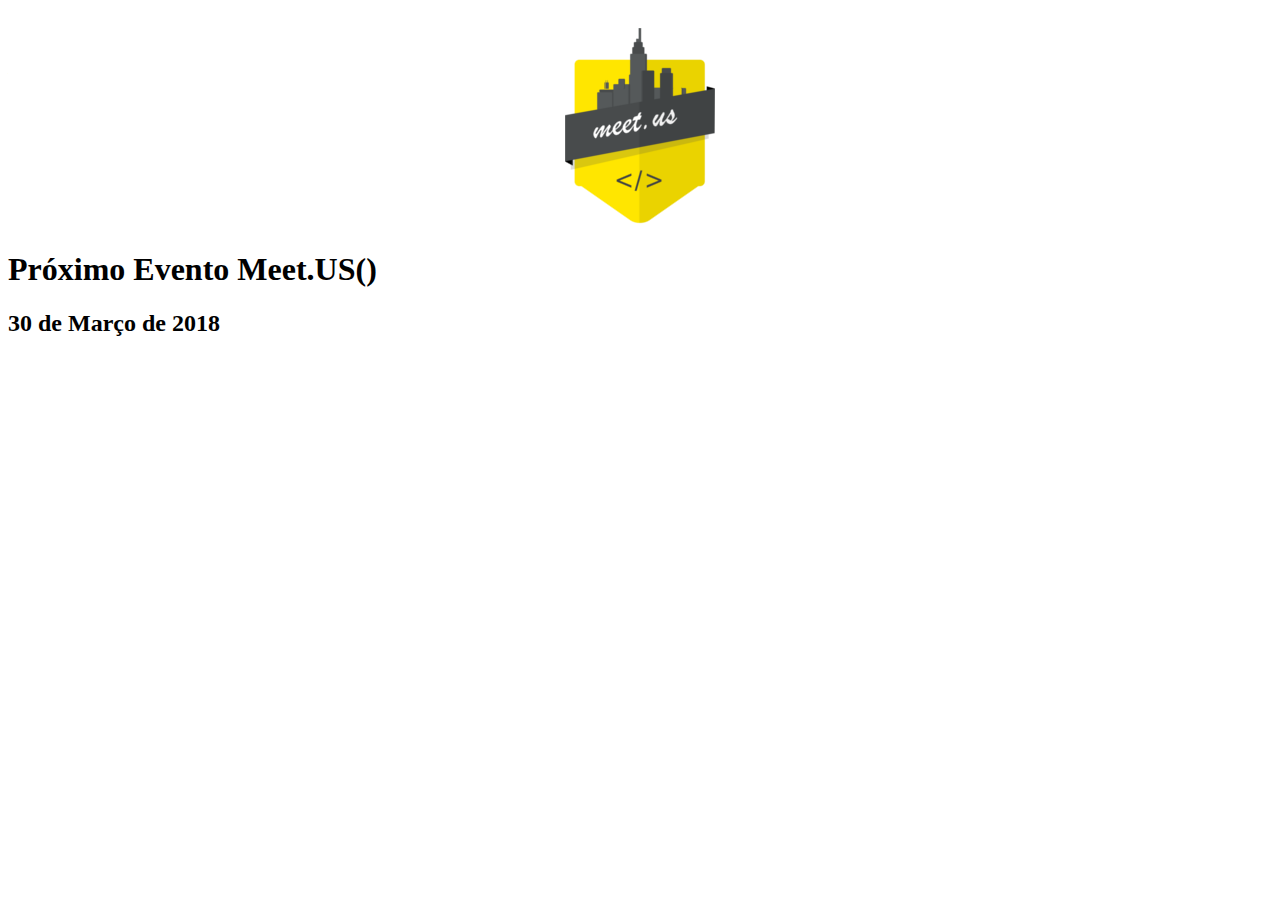
<file: index.html>
<!doctype html>
<html lang="en">
  <head>
    <title>Meet.US() 2018</title>
    <!-- Required meta tags -->
    <meta charset="utf-8">
    <meta name="viewport" content="width=device-width, initial-scale=1, shrink-to-fit=no">

    <!-- Bootstrap CSS -->
    <link rel="stylesheet" href="https://maxcdn.bootstrapcdn.com/bootstrap/4.0.0-beta.2/css/bootstrap.min.css" integrity="sha384-PsH8R72JQ3SOdhVi3uxftmaW6Vc51MKb0q5P2rRUpPvrszuE4W1povHYgTpBfshb" crossorigin="anonymous">
  </head>
  <body>
    <br>
    <center><img src="themes/meetus/img/logo.png" alt=""></center>
    <h1 class="text-center">Próximo Evento Meet.US()</h1>
    <h2 class="text-center">30 de Março de 2018</h2>

    <!-- Optional JavaScript -->
    <!-- jQuery first, then Popper.js, then Bootstrap JS -->
    <script src="https://code.jquery.com/jquery-3.2.1.slim.min.js" integrity="sha384-KJ3o2DKtIkvYIK3UENzmM7KCkRr/rE9/Qpg6aAZGJwFDMVNA/GpGFF93hXpG5KkN" crossorigin="anonymous"></script>
    <script src="https://cdnjs.cloudflare.com/ajax/libs/popper.js/1.12.3/umd/popper.min.js" integrity="sha384-vFJXuSJphROIrBnz7yo7oB41mKfc8JzQZiCq4NCceLEaO4IHwicKwpJf9c9IpFgh" crossorigin="anonymous"></script>
    <script src="https://maxcdn.bootstrapcdn.com/bootstrap/4.0.0-beta.2/js/bootstrap.min.js" integrity="sha384-alpBpkh1PFOepccYVYDB4do5UnbKysX5WZXm3XxPqe5iKTfUKjNkCk9SaVuEZflJ" crossorigin="anonymous"></script>
  </body>
</html>
</file>
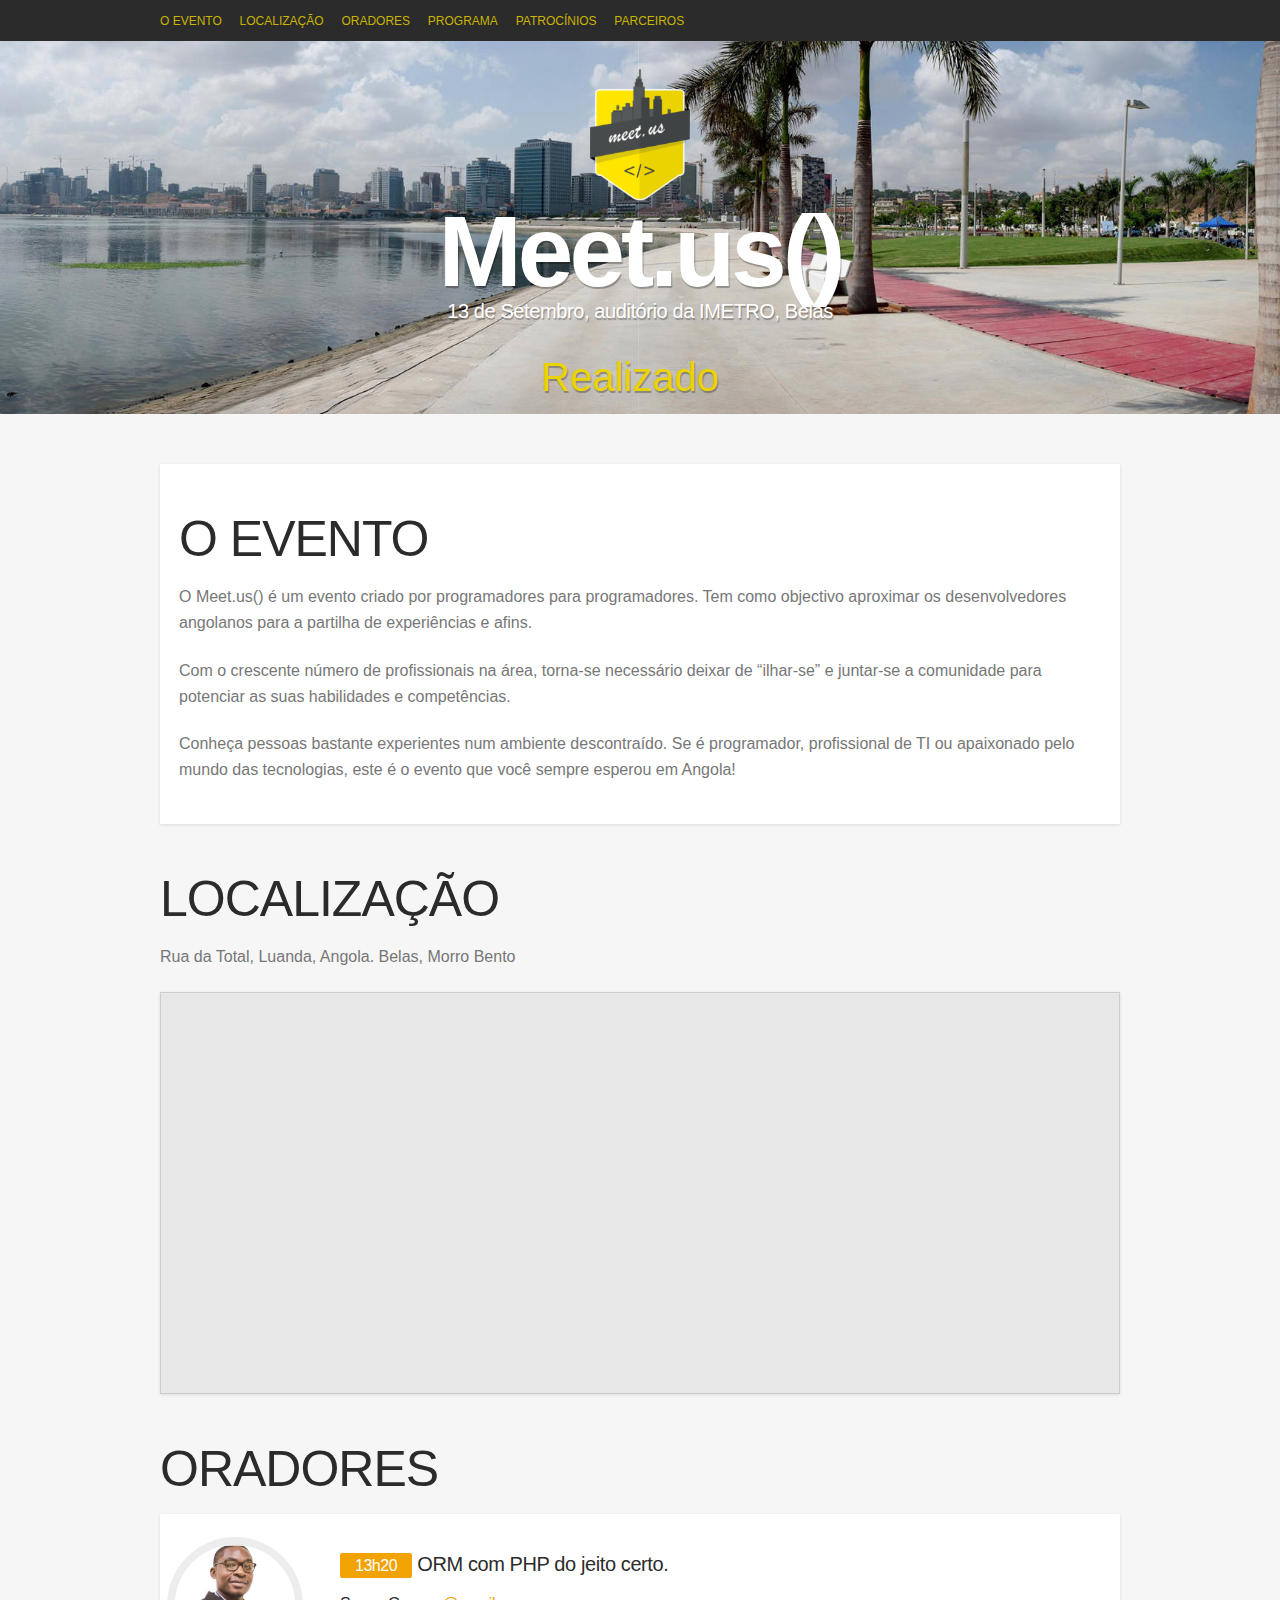
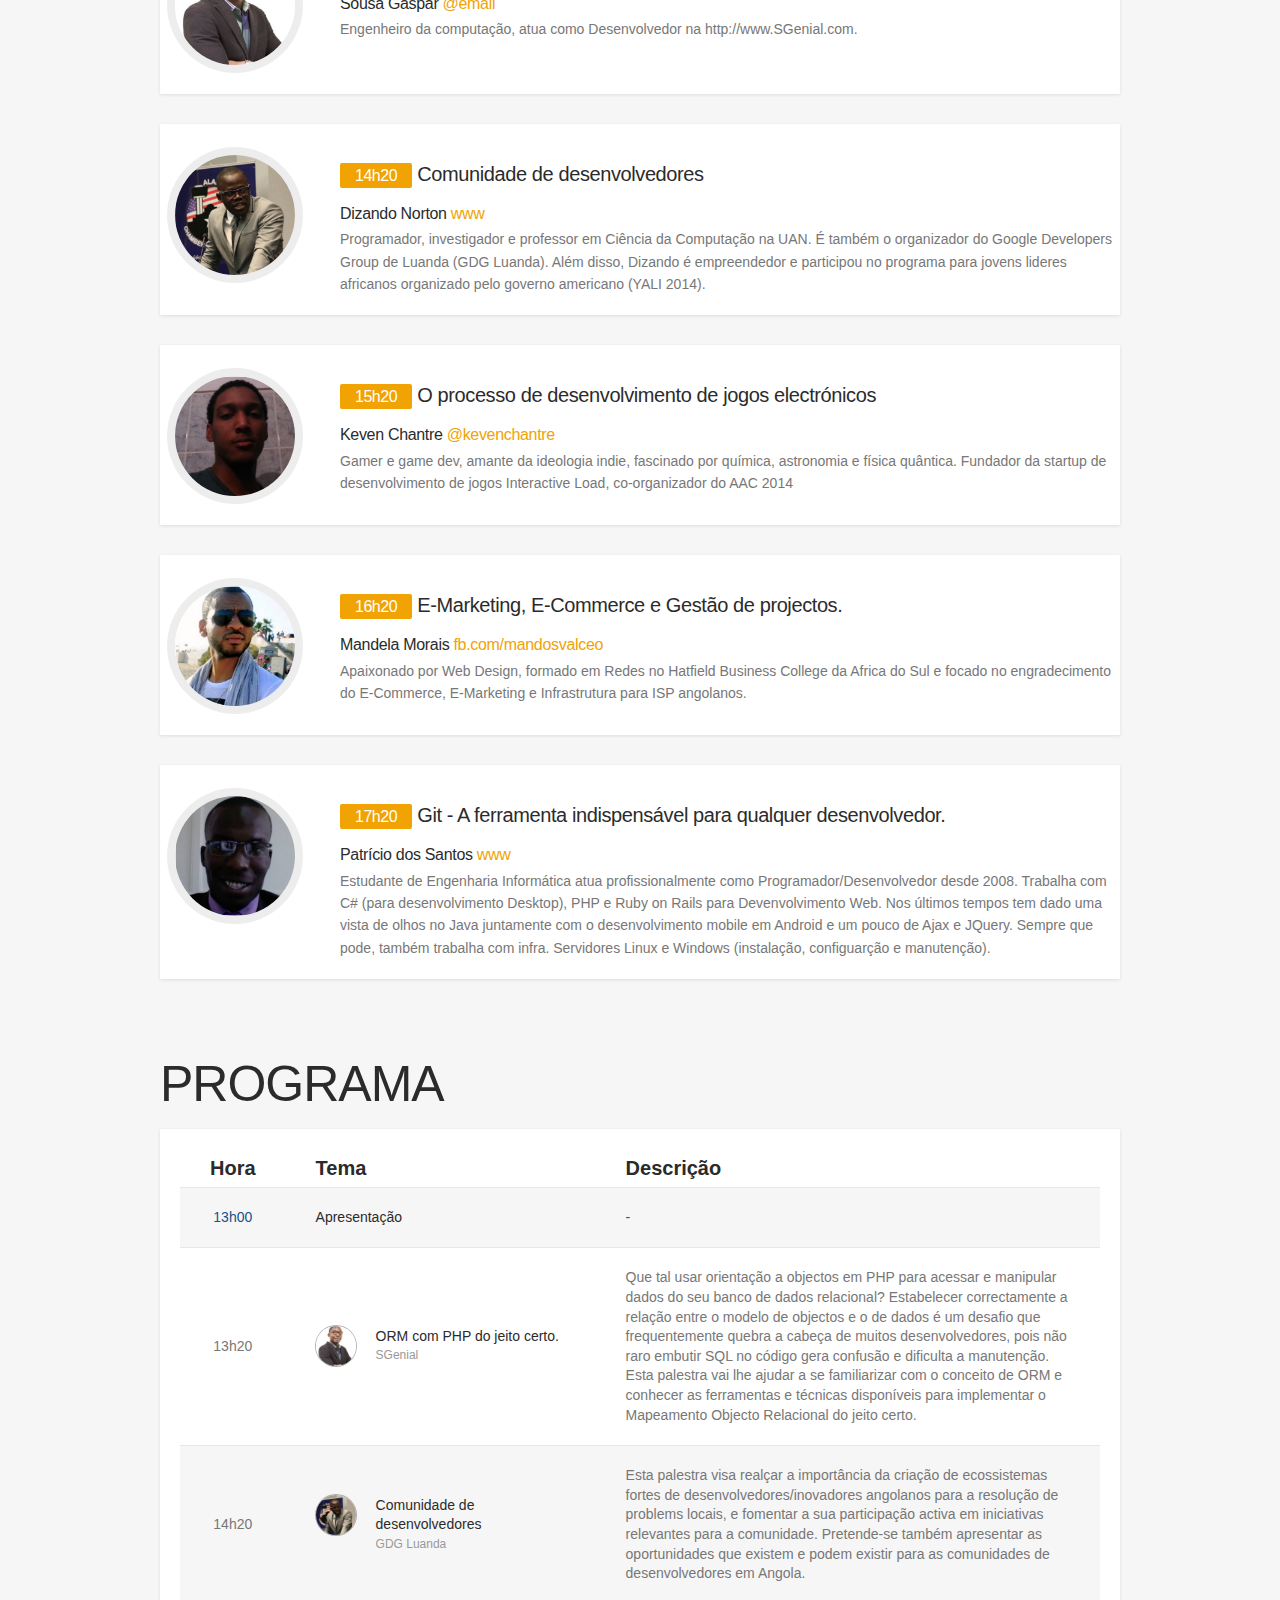
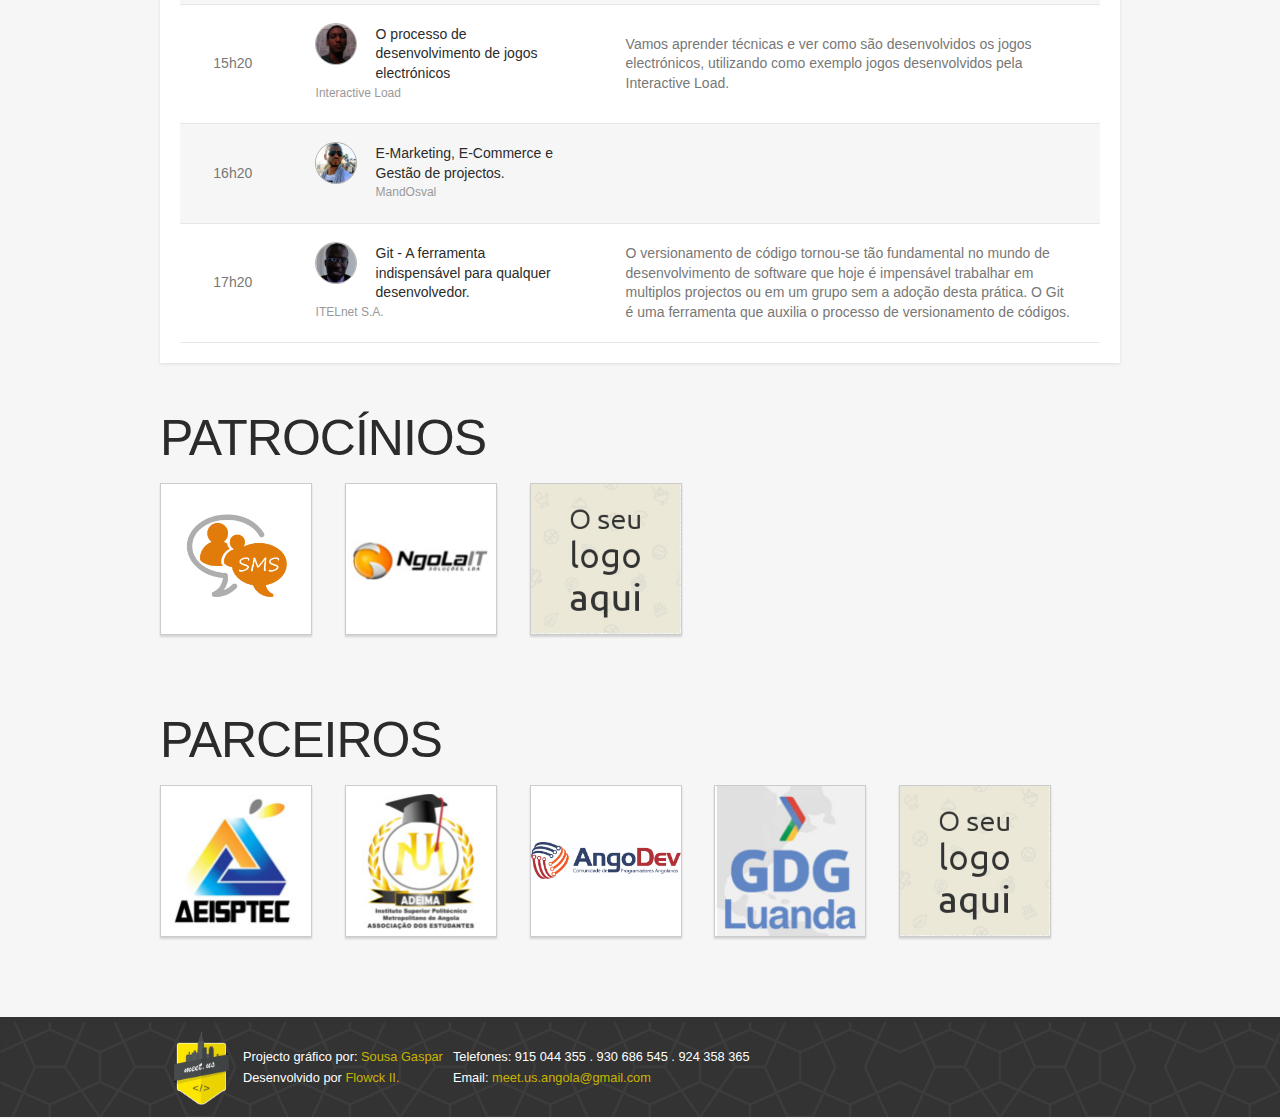
<file: 13-setembro-2014/index.html>
<!doctype html>
<html itemscope itemtype="http://schema.org/Event">
<head>

  <title itemprop="name">Meet.us()</title>

  <meta charset="utf-8">
  <meta name="author" content="Meet.us()">
  <meta name="description" content="Evento criado por programadores para programadores com objectivo de aproximar os desenvolvedores angolanos.">
  <meta name="viewport" content="width=device-width">
  <meta http-equiv="X-UA-Compatible" content="IE=edge,chrome=1">

  <!-- FACEBOOK -->
  <meta property="fb:app_id" content="372862979453673">
  <meta property="og:type" content="website">
  <meta property="og:url" content="http://meetus.github.io">
  <meta property="og:title" content="Meet.us()">
  <meta property="og:description" content="Evento criado por programadores para programadores com objectivo de aproximar os desenvolvedores angolanos.">
  <meta property="og:image" content="http://meetus.github.io/themes/meetus/img/logo.png">
  <!-- / FACEBOOK -->

  <link rel="shortcut icon" href="themes/meetus/img/favicon.ico" type="image/x-icon">
  <link rel="apple-touch-icon" href="themes/meetus/img/apple-touch-icon.png">

  <!-- STYLES -->
  <link rel="stylesheet" type="text/css" href="themes/meetus/css/main.css">
  <!-- / STYLES -->

</head>
<body>

  <div class="global">

    <!-- NAVIGATION -->
<nav id="nav">
  <ul class="wrapper">
    
      <li class="nav-item">
        <a href="#about" title="O EVENTO" class="nav-link">O EVENTO</a>
      </li>
    
      <li class="nav-item">
        <a href="#location" title="LOCALIZAÇÃO" class="nav-link">LOCALIZAÇÃO</a>
      </li>
    
      <li class="nav-item">
        <a href="#speakers" title="ORADORES" class="nav-link">ORADORES</a>
      </li>
    
      <li class="nav-item">
        <a href="#schedule" title="PROGRAMA" class="nav-link">PROGRAMA</a>
      </li>
    
      <li class="nav-item">
        <a href="#sponsors" title="PATROCÍNIOS" class="nav-link">PATROCÍNIOS</a>
      </li>
    
      <li class="nav-item">
        <a href="#partners" title="PARCEIROS" class="nav-link">PARCEIROS</a>
      </li>
    
  </ul>
</nav>

<hr>
    

<!-- HEADER -->
<header class="header">
  <div class="wrapper">
    <div class="logo">
      <img src="themes/meetus/img/logo.png" alt="">
    </div>
    <h1 class="logo-name">
      <a class="logo-link" href="#" title="Meet.us()" itemprop="name">Meet.us()</a>
    </h1>
    <h2 class="tagline">13 de Setembro, auditório da IMETRO, Belas</h2>

    
      <div class="call-action-area">
        
          <span class="price">Realizado</span>
        

        
      </div>
    
  </div>
</header>
<!--  / HEADER -->

<hr>

    <!-- CONTENT -->
    <div class="content" id="content">
      <div class="wrapper">
        
  <!-- ABOUT -->

  <section class="about" id="about">
    <h2 class="section-title">O EVENTO</h2>
<p itemprop="description"> O Meet.us() é um evento criado por programadores para programadores.
Tem como objectivo aproximar os desenvolvedores angolanos para a partilha de experiências e afins.</p>

<p>Com o crescente número de profissionais na área, torna-se necessário deixar de “ilhar-se” e 
juntar-se a comunidade para potenciar as suas habilidades e competências.</p>
<p>Conheça pessoas bastante experientes num ambiente descontraído. 
Se é programador, profissional de TI ou apaixonado pelo mundo das tecnologias, 
este é o evento que você sempre esperou em Angola!</p>
  </section>

  <!-- / ABOUT -->

  <!-- LOCATION -->

  <section class="location" id="location">
    <h2 class="section-title">LOCALIZAÇÃO</h2>

<p itemprop="address" itemscope itemtype="http://schema.org/PostalAddress">
  <span itemprop="streetAddress">Rua da Total, Luanda, Angola. </span>
  <span itemprop="addressLocality">Belas</span>,
  <span itemprop="addressRegion"> Morro Bento</span>
</p>

<div id="map-canvas" class="location-area" data-address="Rua da Total, Luanda, Angola"></div>
  </section>

  <!-- / LOCATION -->

  <!-- SPEAKERS -->

  <section class="speakers" id="speakers">
    <h2 class="section-title">ORADORES</h2>

<ul class="speakers-list">

  

  
    <li class="speakers-item" itemprop="performer" itemscope itemtype="http://schema.org/Person">
      
        <span class="speaker-photo us-photo">
          <img class="photo" src="themes/meetus/img/sousa.jpg" alt="Sousa Gaspar" itemprop="image">
        </span>
      

      <h3 class="speech-title">
        
          <span class="speech-time">13h20</span>
        
          <span> ORM com PHP do jeito certo.</span>
      </h3>

      <h3 class="speakers-name">Sousa Gaspar <a href="mailto:sousa.gaspar@sgenial.com" title="@email">@email</a></h3>
      <p class="speakers-bio">Engenheiro da computação, atua como Desenvolvedor na http://www.SGenial.com.</p>
    </li>
  

  
    <li class="speakers-item" itemprop="performer" itemscope itemtype="http://schema.org/Person">
      
        <span class="speaker-photo us-photo">
          <img class="photo" src="themes/meetus/img/dizandro.jpg" alt="Dizando Norton" itemprop="image">
        </span>
      

      <h3 class="speech-title">
        
          <span class="speech-time">14h20</span>
        
          <span> Comunidade de desenvolvedores</span>
      </h3>

      <h3 class="speakers-name">Dizando Norton <a href="http://dizan.do" title="www">www</a></h3>
      <p class="speakers-bio">Programador, investigador e professor em Ciência da Computação na UAN. É também o organizador do Google Developers Group de Luanda (GDG Luanda). Além disso, Dizando é empreendedor e participou no programa para jovens lideres africanos organizado pelo governo americano (YALI 2014).</p>
    </li>
  

  
    <li class="speakers-item" itemprop="performer" itemscope itemtype="http://schema.org/Person">
      
        <span class="speaker-photo us-photo">
          <img class="photo" src="themes/meetus/img/keven.jpg" alt="Keven Chantre" itemprop="image">
        </span>
      

      <h3 class="speech-title">
        
          <span class="speech-time">15h20</span>
        
          <span> O processo de desenvolvimento de jogos electrónicos</span>
      </h3>

      <h3 class="speakers-name">Keven Chantre <a href="http://twitter.com/kevenchantre" title="@kevenchantre">@kevenchantre</a></h3>
      <p class="speakers-bio">Gamer e game dev, amante da ideologia indie, fascinado por química, astronomia e física quântica. Fundador da startup de desenvolvimento de jogos Interactive Load, co-organizador do AAC 2014</p>
    </li>
  

  
    <li class="speakers-item" itemprop="performer" itemscope itemtype="http://schema.org/Person">
      
        <span class="speaker-photo us-photo">
          <img class="photo" src="themes/meetus/img/mandela.jpg" alt="Mandela Morais" itemprop="image">
        </span>
      

      <h3 class="speech-title">
        
          <span class="speech-time">16h20</span>
        
          <span> E-Marketing, E-Commerce e Gestão de projectos.</span>
      </h3>

      <h3 class="speakers-name">Mandela Morais <a href="https://www.facebook.com/mandosvalceo" title="fb.com/mandosvalceo">fb.com/mandosvalceo</a></h3>
      <p class="speakers-bio">Apaixonado por Web Design, formado em Redes no Hatfield Business College da Africa do Sul e focado no engradecimento do E-Commerce, E-Marketing e Infrastrutura para ISP angolanos.</p>
    </li>
  

  
    <li class="speakers-item" itemprop="performer" itemscope itemtype="http://schema.org/Person">
      
        <span class="speaker-photo us-photo">
          <img class="photo" src="themes/meetus/img/patricio.jpg" alt="Patrício dos Santos" itemprop="image">
        </span>
      

      <h3 class="speech-title">
        
          <span class="speech-time">17h20</span>
        
          <span> Git - A ferramenta indispensável para qualquer desenvolvedor.</span>
      </h3>

      <h3 class="speakers-name">Patrício dos Santos <a href="http://www.patriciodossantos.net/" title="www">www</a></h3>
      <p class="speakers-bio">Estudante de Engenharia Informática atua profissionalmente como Programador/Desenvolvedor desde 2008. Trabalha com C# (para desenvolvimento Desktop), PHP e Ruby on Rails para Devenvolvimento Web. Nos últimos tempos tem dado uma vista de olhos no Java juntamente com o desenvolvimento mobile em Android e um pouco de Ajax e JQuery. Sempre que pode, também trabalha com infra. Servidores Linux e Windows (instalação, configuarção e manutenção).</p>
    </li>
  

</ul>
  </section>

  <!-- / SPEAKERS -->

  <!-- SCHEDULE -->

  <section class="schedule" id="schedule">
    <h2 class="section-title">PROGRAMA</h2>
<!--<p>Lorem ipsum dolor sit amet, consectetur adipisicing elit, sed do eiusmod
tempor incididunt ut labore et dolore magna aliqua. Ut enim ad minim veniam.</p>-->
<div class="schedule-tbl">
  <table>
    <thead>
      <tr>
        <th class="schedule-time">Hora</th>
        <th class="schedule-slot">Tema</th>
        <th class="schedule-description">Descrição</th>
      </tr>
    </thead>
    <tbody>

      
        
          <tr class="schedule-other">
            <td class="schedule-time">13h00</td>
            <td class="schedule-slot">Apresentação</td>
            <td class="schedule-description">-</td>
          </tr>
        
      
        
          <tr>
            <td class="schedule-time">13h20</td>
            <td class="schedule-slot">
            
              <span class="speaker-photo">
                <img class="photo" src="themes/meetus/img/sousa.jpg" alt="Sousa Gaspar">
              </span>
            
            ORM com PHP do jeito certo.
              <span class="speakers-company">SGenial</span>
            </td>
            <td class="schedule-description">Que tal usar orientação a objectos em PHP para acessar e manipular dados do seu banco de dados relacional? Estabelecer correctamente a relação entre o modelo de objectos e o de dados é um desafio que frequentemente quebra a cabeça de muitos desenvolvedores, pois não raro embutir SQL no código gera confusão e dificulta a manutenção. Esta palestra vai lhe ajudar a se familiarizar com o conceito de ORM e conhecer as ferramentas e técnicas disponíveis para implementar o Mapeamento Objecto Relacional do jeito certo.</td>
          </tr>
        
      
        
          <tr>
            <td class="schedule-time">14h20</td>
            <td class="schedule-slot">
            
              <span class="speaker-photo">
                <img class="photo" src="themes/meetus/img/dizandro.jpg" alt="Dizando Norton">
              </span>
            
            Comunidade de desenvolvedores
              <span class="speakers-company">GDG Luanda</span>
            </td>
            <td class="schedule-description">Esta palestra visa realçar a importância da criação de ecossistemas fortes de desenvolvedores/inovadores angolanos para a resolução de problems locais, e fomentar a sua participação activa em iniciativas relevantes para a comunidade. Pretende-se também apresentar as oportunidades que existem e podem existir para as comunidades de desenvolvedores em Angola.</td>
          </tr>
        
      
        
          <tr>
            <td class="schedule-time">15h20</td>
            <td class="schedule-slot">
            
              <span class="speaker-photo">
                <img class="photo" src="themes/meetus/img/keven.jpg" alt="Keven Chantre">
              </span>
            
            O processo de desenvolvimento de jogos electrónicos
              <span class="speakers-company">Interactive Load</span>
            </td>
            <td class="schedule-description">Vamos aprender técnicas e ver como são desenvolvidos os jogos electrónicos, utilizando como exemplo jogos desenvolvidos pela Interactive Load.</td>
          </tr>
        
      
        
          <tr>
            <td class="schedule-time">16h20</td>
            <td class="schedule-slot">
            
              <span class="speaker-photo">
                <img class="photo" src="themes/meetus/img/mandela.jpg" alt="Mandela Morais">
              </span>
            
            E-Marketing, E-Commerce e Gestão de projectos.
              <span class="speakers-company">MandOsval</span>
            </td>
            <td class="schedule-description"></td>
          </tr>
        
      
        
          <tr>
            <td class="schedule-time">17h20</td>
            <td class="schedule-slot">
            
              <span class="speaker-photo">
                <img class="photo" src="themes/meetus/img/patricio.jpg" alt="Patrício dos Santos">
              </span>
            
            Git - A ferramenta indispensável para qualquer desenvolvedor.
              <span class="speakers-company">ITELnet S.A.</span>
            </td>
            <td class="schedule-description">O versionamento de código tornou-se tão fundamental no mundo de desenvolvimento de software que hoje é impensável trabalhar em multiplos projectos ou em um grupo sem a adoção desta prática. O Git é uma ferramenta que auxilia o processo de versionamento de códigos.</td>
          </tr>
        
      

    </tbody>
  </table>
</div>
  </section>

  <!-- / SCHEDULE -->

  <!-- SPONSORS -->

  <section class="sponsors" id="sponsors">
    <h2 class="section-title">PATROCÍNIOS</h2>
<ul class="sponsors-list">


  <li class="sponsor-item" itemscope itemtype="http://schema.org/Organization">
    <a href="http://www.sendoutapp.com" class="sponsor-logo sponsor--link" itemprop="url" target="_blank">
      <img src="themes/meetus/img/sendout.png" alt="SendOut" class="photo" itemprop="image">
    </a>
  </li>

  <li class="sponsor-item" itemscope itemtype="http://schema.org/Organization">
    <a href="http://www.ngolait.co.ao" class="sponsor-logo sponsor--link" itemprop="url" target="_blank">
      <img src="themes/meetus/img/ngolait.jpg" alt="NgolaIT" class="photo" itemprop="image">
    </a>
  </li>

  <li class="sponsor-item">
    <a class="sponsor-logo sponsor--link sponsor-call" href="mailto:meet.us.angola@gmail.com">
        <img src="themes/meetus/img/your-logo.jpg" alt="your logo" class="photo">
    </a>
  </li>
</ul>
  </section>

  <!-- / SPONSORS -->

  <!-- PARTNERS -->

  <section class="partners" id="partners">
    <h2 class="section-title">PARCEIROS</h2>
<ul class="partners-list">


  <li class="partner-item" itemscope itemtype="http://schema.org/Organization">
    <a href="https://www.facebook.com/AEISPTEC" class="partner-logo partner-link" itemprop="url" target="_blank">
      <img src="themes/meetus/img/aeisptec.jpg" alt="AEISPTEC" class="photo" itemprop="image">
    </a>
  </li>

  <li class="partner-item" itemscope itemtype="http://schema.org/Organization">
    <a href="https://www.facebook.com/pages/Associa%C3%A7%C3%A3o-dos-Estudades-Imetro-Adeima/166592990192970" class="partner-logo partner-link" itemprop="url" target="_blank">
      <img src="themes/meetus/img/adeima.jpg" alt="ADEIMA" class="photo" itemprop="image">
    </a>
  </li>

  <li class="partner-item" itemscope itemtype="http://schema.org/Organization">
    <a href="http://www.angodev.com/" class="partner-logo partner-link" itemprop="url" target="_blank">
      <img src="themes/meetus/img/angodev.jpg" alt="AngoDev" class="photo" itemprop="image">
    </a>
  </li>

  <li class="partner-item" itemscope itemtype="http://schema.org/Organization">
    <a href="http://gdgluanda.org" class="partner-logo partner-link" itemprop="url" target="_blank">
      <img src="themes/meetus/img/gdgluanda.jpg" alt="GDG Luanda" class="photo" itemprop="image">
    </a>
  </li>

  <li class="partner-item">
    <a class="partner-logo partner-link partner-call" href="mailto:meet.us.angola@gmail.com">
        <img src="themes/meetus/img/your-logo.jpg" alt="your logo" class="photo">
    </a>
  </li>
</ul>
  </section>

  <!-- / PARTNERS -->

      </div>
    </div>
    <!-- / CONTENT -->

    <!-- FOOTER -->
    <footer class="footer">
      <div class="wrapper">
        <div class="logoBottom">
          <img src="themes/meetus/img/logo.png" alt="logotipo_bottom">
        </div>
        <div class="info">
          <div class="infoLeft">
            <p>Projecto gráfico por: <a href="https://www.facebook.com/sousa.dgaspar">Sousa Gaspar</a> <br>
             Desenvolvido por <a href="http://flowck.github.io">Flowck II.</a></p>  
          </div>
          <div class="infoRight">
            <p>Telefones: 915 044 355 . 930 686 545 . 924 358 365<br>
             Email: <a href="mailto:meet.us.angola@gmail.com">meet.us.angola@gmail.com</a></p>
          </div>
        </div>
      </div>
    </footer>
    <!-- / FOOTER -->

  </div>

  <script src="http://ajax.googleapis.com/ajax/libs/jquery/1.11.0/jquery.min.js"></script>
  <script>window.jQuery || document.write('<script src="themes/meetus/js/jquery.js"><\/script>')</script>

  
  <script src="http://maps.google.com/maps/api/js?sensor=false"></script>
  <script src="themes/meetus/js/main.js"></script>
  

  <!-- GOOGLE ANALYTICS -->
  <script type="text/javascript">
      var _gaq = _gaq || [];
      _gaq.push(['_setAccount', 'UA-53892061-1']);
      _gaq.push(['_trackPageview']);

      (function() {
      var ga = document.createElement('script'); ga.type = 'text/javascript'; ga.async = true;
      ga.src = ('https:' == document.location.protocol ? 'https://ssl' : 'http://www') + '.google-analytics.com/ga.js';
      var s = document.getElementsByTagName('script')[0]; s.parentNode.insertBefore(ga, s);
      })();
  </script>
  <!-- /GOOGLE ANALYTICS -->

</body>
</html>
</file>
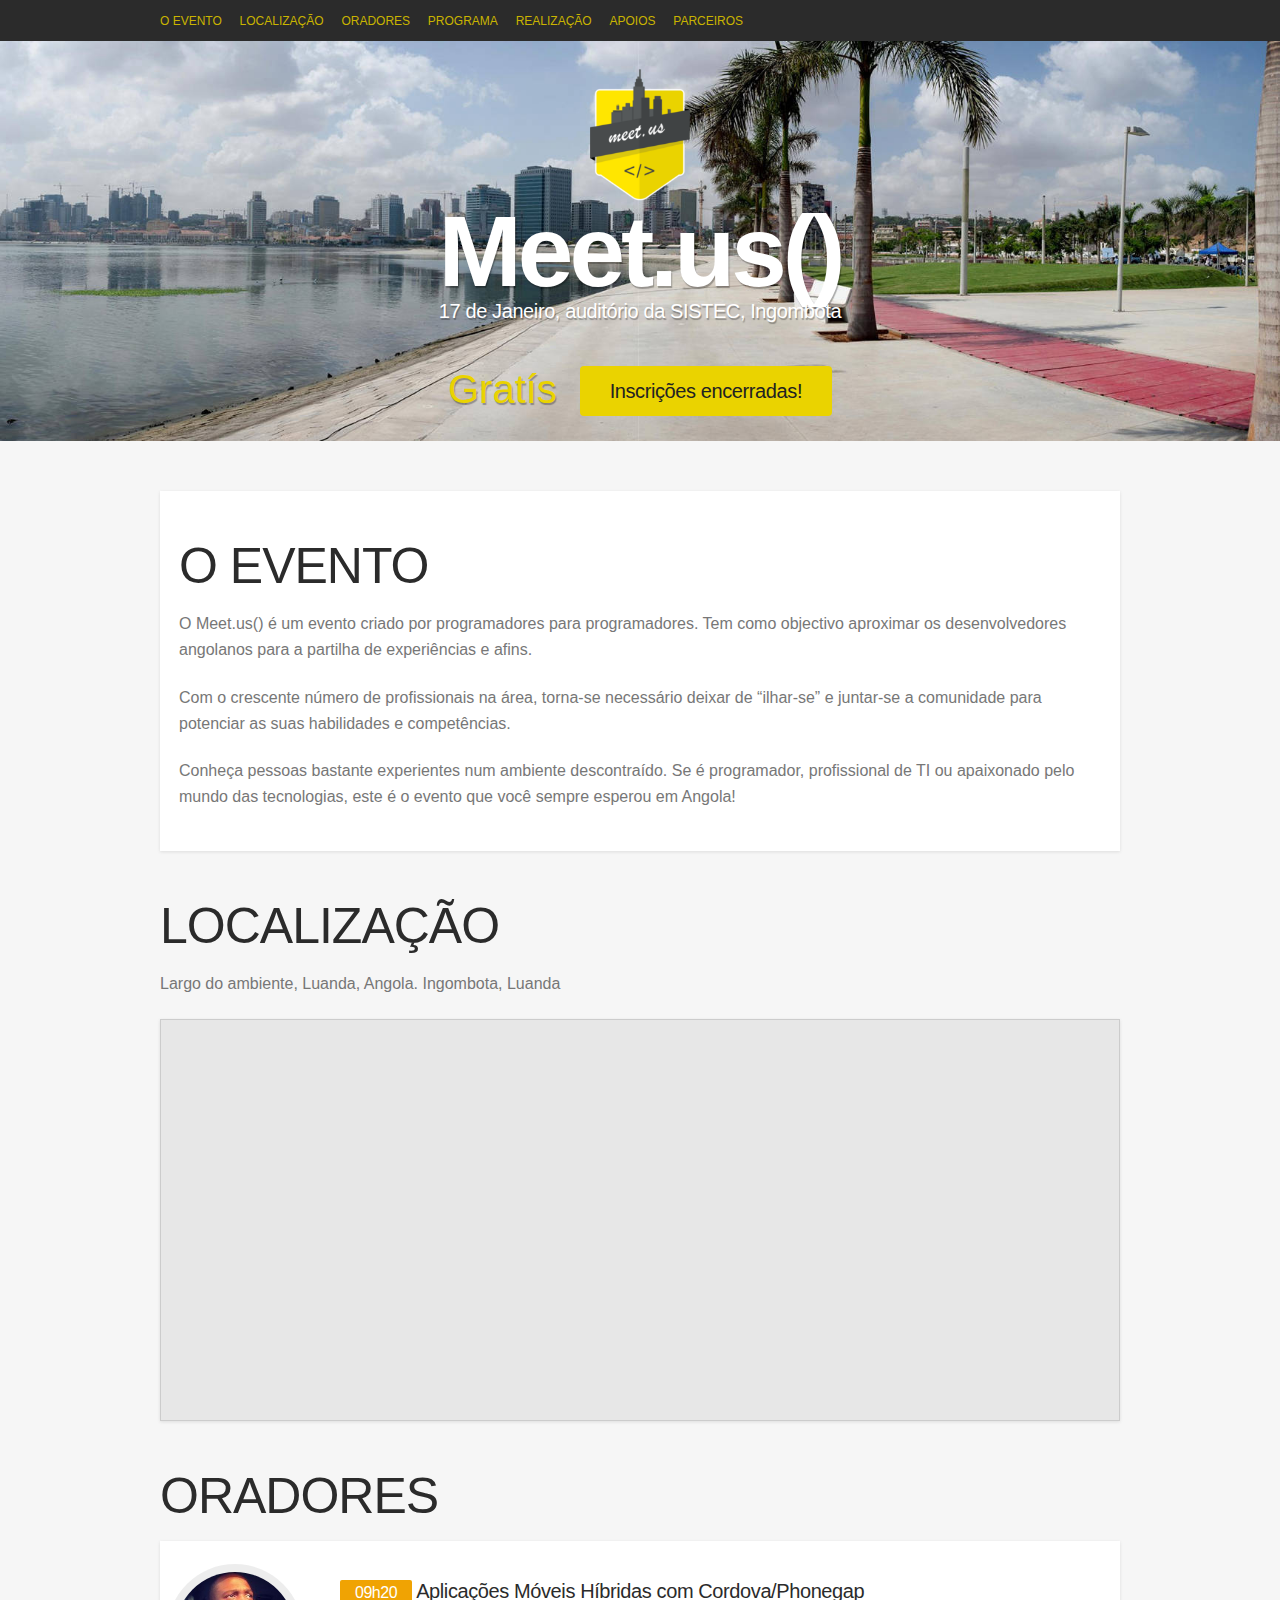
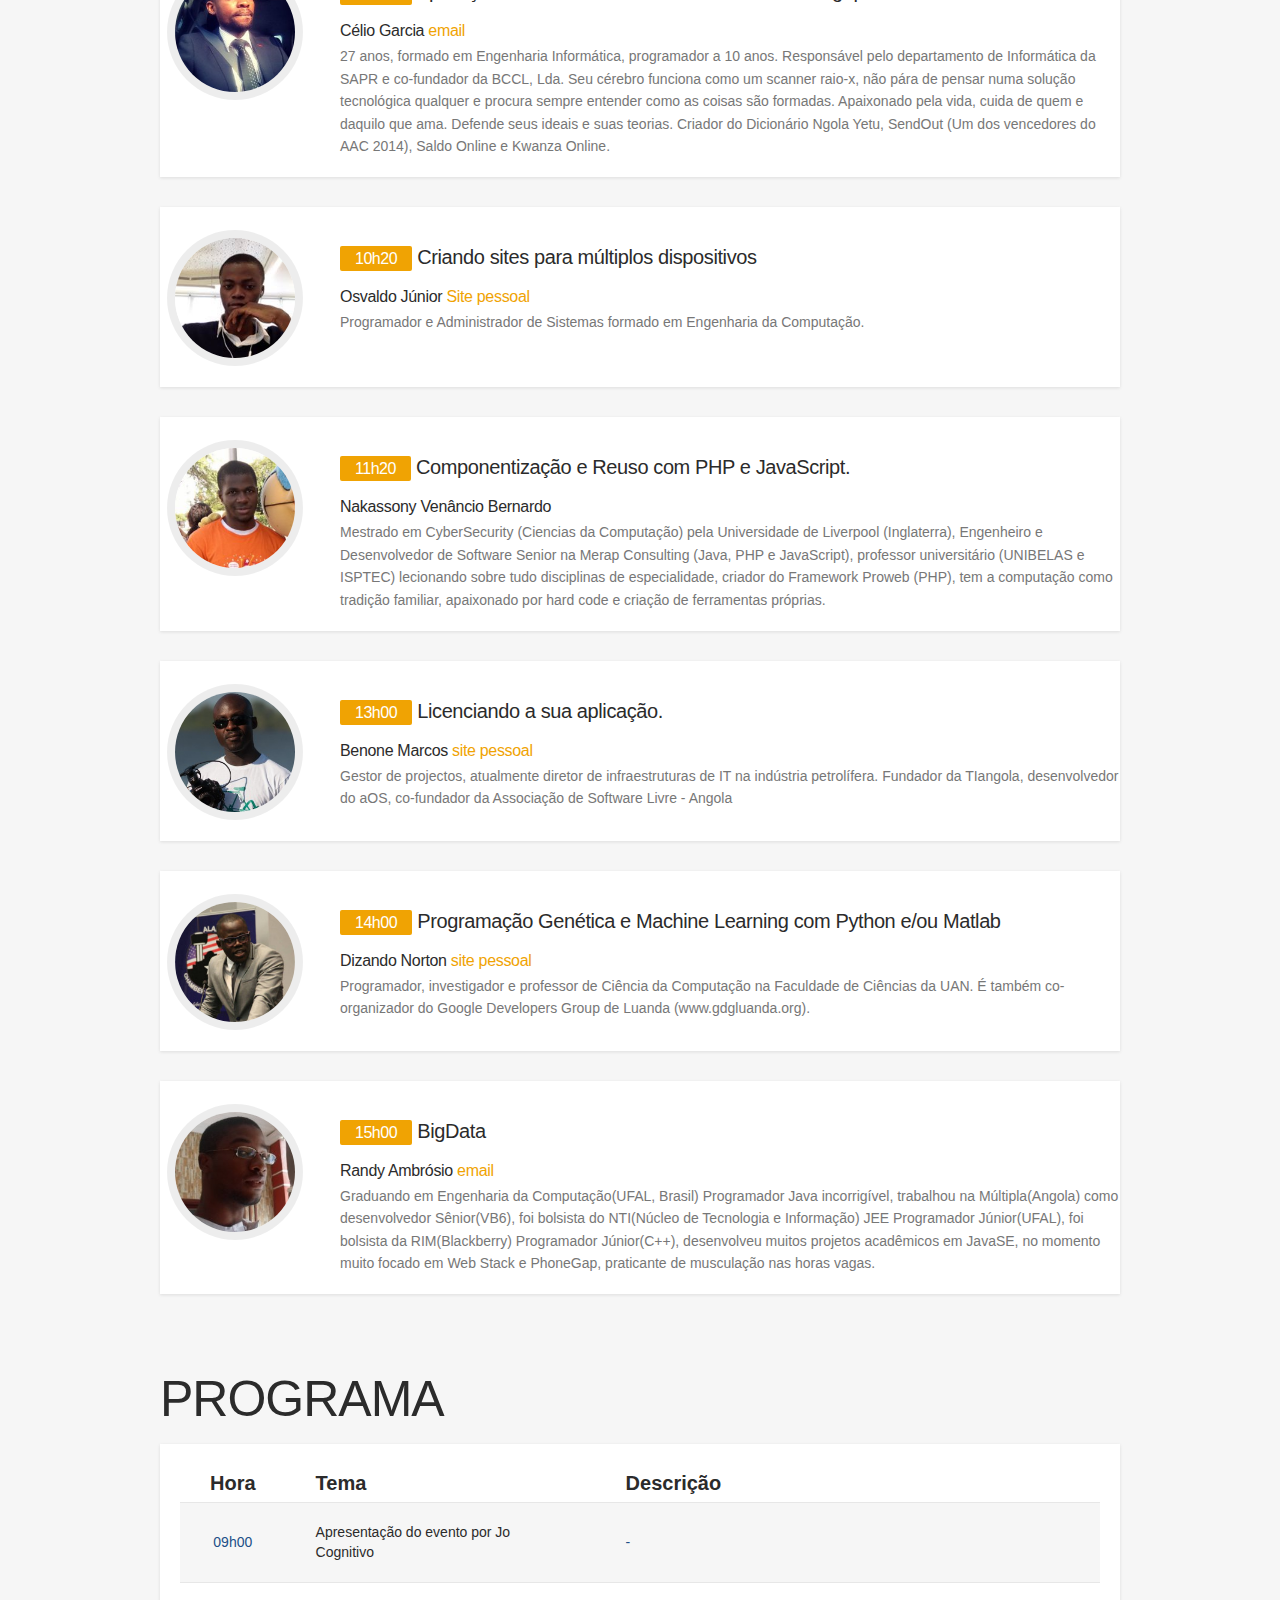
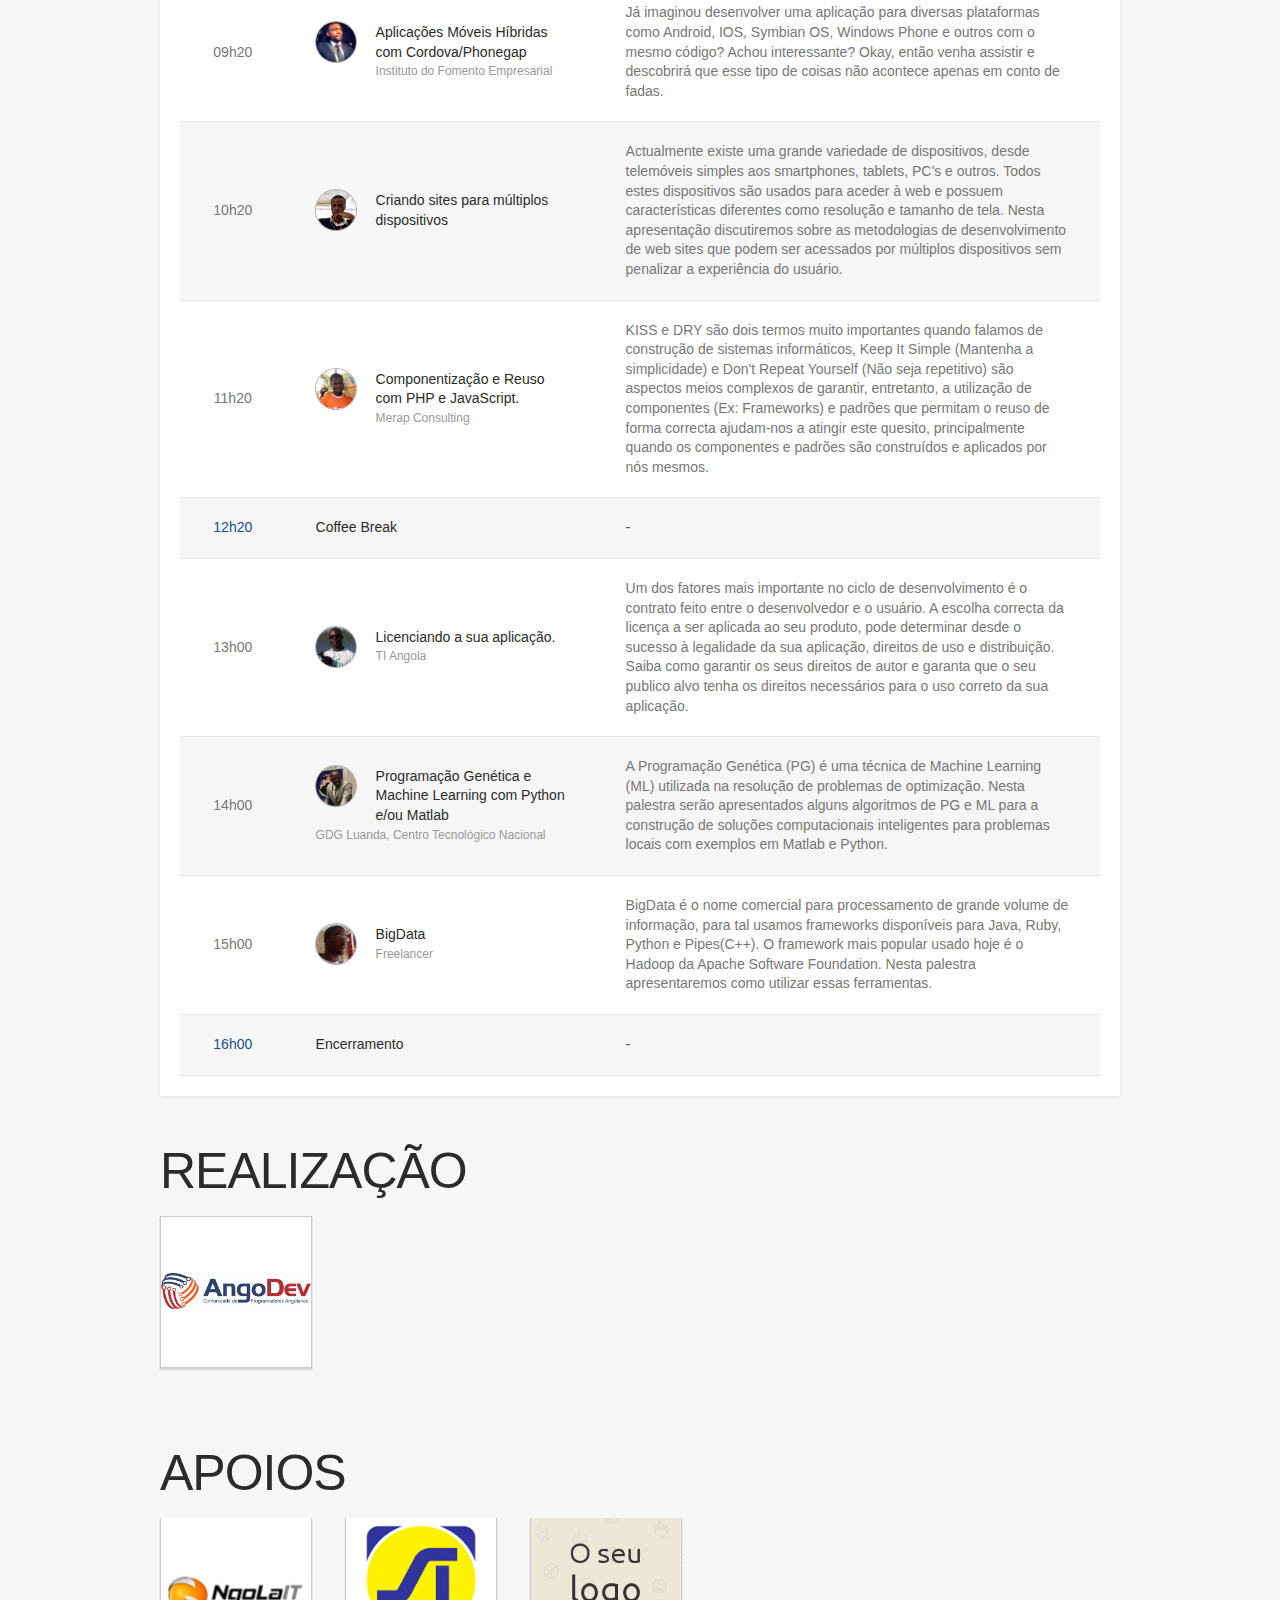
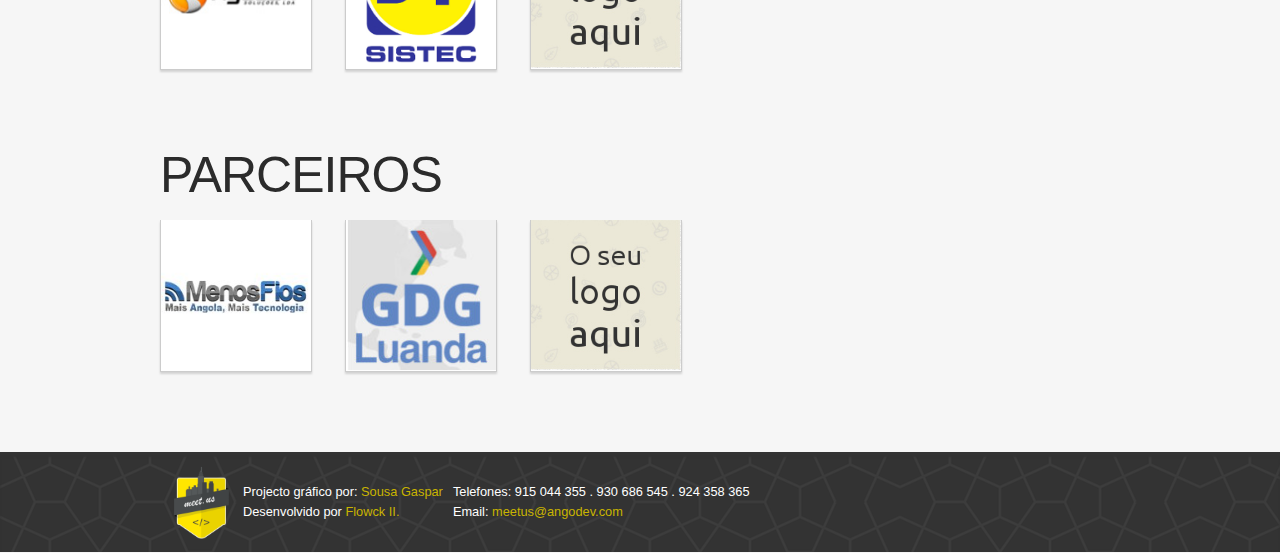
<file: 17-janeiro-2015/index.html>
<!doctype html>
<html itemscope itemtype="http://schema.org/Event">
<head>

  <title itemprop="name">Meet.us() Angola - Encontro de desenvolvedores angolanos</title>

  <meta charset="utf-8">
  <meta name="author" content="Meet.us()">
  <meta name="description" content="Evento criado por programadores para programadores com objectivo de aproximar os desenvolvedores angolanos.">
  <meta name="viewport" content="width=device-width">
  <meta http-equiv="X-UA-Compatible" content="IE=edge,chrome=1">

  <!-- FACEBOOK -->
  <meta property="fb:app_id" content="372862979453673">
  <meta property="og:type" content="website">
  <meta property="og:url" content="http://meetus.angodev.com">
  <meta property="og:title" content="Meet.us()">
  <meta property="og:description" content="Evento criado por programadores para programadores com objectivo de aproximar os desenvolvedores angolanos.">
  <meta property="og:image" content="http://meetus.angodev.com/themes/meetus/img/facebook.jpg">
  <!-- / FACEBOOK -->

  <link rel="shortcut icon" href="themes/meetus/img/favicon.ico" type="image/x-icon">
  
  <!-- STYLES -->
  <link rel="stylesheet" type="text/css" href="themes/meetus/css/main.css">
  <!-- / STYLES -->

</head>
<body>

  <div class="global">

    <!-- NAVIGATION -->
<nav id="nav">
  <ul class="wrapper">
    
      <li class="nav-item">
        <a href="#about" title="O EVENTO" class="nav-link">O EVENTO</a>
      </li>
    
      <li class="nav-item">
        <a href="#location" title="LOCALIZAÇÃO" class="nav-link">LOCALIZAÇÃO</a>
      </li>
    
      <li class="nav-item">
        <a href="#speakers" title="ORADORES" class="nav-link">ORADORES</a>
      </li>
    
      <li class="nav-item">
        <a href="#schedule" title="PROGRAMA" class="nav-link">PROGRAMA</a>
      </li>
    
      <li class="nav-item">
        <a href="#realizacao" title="REALIZAÇÃO" class="nav-link">REALIZAÇÃO</a>
      </li>
    
      <li class="nav-item">
        <a href="#sponsors" title="APOIOS" class="nav-link">APOIOS</a>
      </li>
    
      <li class="nav-item">
        <a href="#partners" title="PARCEIROS" class="nav-link">PARCEIROS</a>
      </li>
    
  </ul>
</nav>

<hr>
    

<!-- HEADER -->
<header class="header">
  <div class="wrapper">
    <div class="logo">
      <img src="themes/meetus/img/logo.png" alt="">
    </div>
    <h1 class="logo-name">
      <a class="logo-link" href="#" title="Meet.us()" itemprop="name">Meet.us()</a>
    </h1>
    <h2 class="tagline">17 de Janeiro, auditório da SISTEC, Ingombota</h2>

    
      <div class="call-action-area">
        
          <span class="price">Gratís</span>
        

        
          <a href="#" class="call-action-link" title="Inscrições encerradas!">Inscrições encerradas!</a>
        
      </div>
    
  </div>
</header>
<!--  / HEADER -->

<hr>

    <!-- CONTENT -->
    <div class="content" id="content">
      <div class="wrapper">
        
  <!-- ABOUT -->

  <section class="about" id="about">
    <h2 class="section-title">O EVENTO</h2>
<p itemprop="description"> O Meet.us() é um evento criado por programadores para programadores.
Tem como objectivo aproximar os desenvolvedores angolanos para a partilha de experiências e afins.</p>

<p>Com o crescente número de profissionais na área, torna-se necessário deixar de “ilhar-se” e 
juntar-se a comunidade para potenciar as suas habilidades e competências.</p>
<p>Conheça pessoas bastante experientes num ambiente descontraído. 
Se é programador, profissional de TI ou apaixonado pelo mundo das tecnologias, 
este é o evento que você sempre esperou em Angola!</p>
  </section>

  <!-- / ABOUT -->

  <!-- LOCATION -->

  <section class="location" id="location">
    <h2 class="section-title">LOCALIZAÇÃO</h2>

<p itemprop="address" itemscope itemtype="http://schema.org/PostalAddress">
  <span itemprop="streetAddress">Largo do ambiente, Luanda, Angola. </span>
  <span itemprop="addressLocality">Ingombota</span>,
  <span itemprop="addressRegion"> Luanda</span>
</p>

<div id="map-canvas" class="location-area" data-address="Largo do ambiente, Luanda, Angola"></div>
  </section>

  <!-- / LOCATION -->

  <!-- SPEAKERS -->

  <section class="speakers" id="speakers">
    <h2 class="section-title">ORADORES</h2>

<ul class="speakers-list">

  

  
    <li class="speakers-item" itemprop="performer" itemscope itemtype="http://schema.org/Person">
      
        <span class="speaker-photo us-photo">
          <img class="photo" src="themes/meetus/img/celio.png" alt="Célio Garcia" itemprop="image">
        </span>
      

      <h3 class="speech-title">
        
          <span class="speech-time">09h20</span>
        
          <span> Aplicações Móveis Híbridas com Cordova/Phonegap</span>
      </h3>

      <h3 class="speakers-name">Célio Garcia <a href="mailto:cgarcia@celiogarcia.com" title="email">email</a></h3>
      <p class="speakers-bio">27 anos, formado em Engenharia Informática, programador a 10 anos. Responsável pelo departamento de Informática da SAPR e co-fundador da BCCL, Lda. Seu cérebro funciona como um scanner raio-x, não pára de pensar numa solução tecnológica qualquer e procura sempre entender como as coisas são formadas. Apaixonado pela vida, cuida de quem e daquilo que ama. Defende seus ideais e suas teorias. Criador do Dicionário Ngola Yetu, SendOut (Um dos vencedores do AAC 2014), Saldo Online e Kwanza Online.</p>
    </li>
  

  
    <li class="speakers-item" itemprop="performer" itemscope itemtype="http://schema.org/Person">
      
        <span class="speaker-photo us-photo">
          <img class="photo" src="themes/meetus/img/osvaldo.jpg" alt="Osvaldo Júnior" itemprop="image">
        </span>
      

      <h3 class="speech-title">
        
          <span class="speech-time">10h20</span>
        
          <span> Criando sites para múltiplos dispositivos</span>
      </h3>

      <h3 class="speakers-name">Osvaldo Júnior <a href="http://osvaldo.me" title="Site pessoal">Site pessoal</a></h3>
      <p class="speakers-bio">Programador e Administrador de Sistemas formado em Engenharia da Computação.</p>
    </li>
  

  
    <li class="speakers-item" itemprop="performer" itemscope itemtype="http://schema.org/Person">
      
        <span class="speaker-photo us-photo">
          <img class="photo" src="themes/meetus/img/nakassony.jpg" alt="Nakassony Venâncio Bernardo" itemprop="image">
        </span>
      

      <h3 class="speech-title">
        
          <span class="speech-time">11h20</span>
        
          <span> Componentização e Reuso com PHP e JavaScript.</span>
      </h3>

      <h3 class="speakers-name">Nakassony Venâncio Bernardo <a href="" title=""></a></h3>
      <p class="speakers-bio">Mestrado em CyberSecurity (Ciencias da Computação) pela Universidade de Liverpool (Inglaterra), Engenheiro e Desenvolvedor de Software Senior na Merap Consulting (Java, PHP e JavaScript), professor universitário (UNIBELAS e ISPTEC) lecionando sobre tudo disciplinas de especialidade, criador do Framework Proweb (PHP), tem a computação como tradição familiar, apaixonado por hard code e criação de ferramentas próprias.</p>
    </li>
  

  

  
    <li class="speakers-item" itemprop="performer" itemscope itemtype="http://schema.org/Person">
      
        <span class="speaker-photo us-photo">
          <img class="photo" src="themes/meetus/img/benone.jpeg" alt="Benone Marcos" itemprop="image">
        </span>
      

      <h3 class="speech-title">
        
          <span class="speech-time">13h00</span>
        
          <span> Licenciando a sua aplicação.</span>
      </h3>

      <h3 class="speakers-name">Benone Marcos <a href="http://benone.org" title="site pessoal">site pessoal</a></h3>
      <p class="speakers-bio">Gestor de projectos, atualmente diretor de infraestruturas de IT na indústria petrolífera. Fundador da TIangola, desenvolvedor do aOS, co-fundador da Associação de Software Livre - Angola</p>
    </li>
  

  
    <li class="speakers-item" itemprop="performer" itemscope itemtype="http://schema.org/Person">
      
        <span class="speaker-photo us-photo">
          <img class="photo" src="themes/meetus/img/dizando.jpg" alt="Dizando Norton" itemprop="image">
        </span>
      

      <h3 class="speech-title">
        
          <span class="speech-time">14h00</span>
        
          <span> Programação Genética e Machine Learning com Python e/ou Matlab</span>
      </h3>

      <h3 class="speakers-name">Dizando Norton <a href="http://dizando.me" title="site pessoal">site pessoal</a></h3>
      <p class="speakers-bio">Programador, investigador e professor de Ciência da Computação na Faculdade de Ciências da UAN. É também co-organizador do Google Developers Group de Luanda (www.gdgluanda.org).</p>
    </li>
  

  
    <li class="speakers-item" itemprop="performer" itemscope itemtype="http://schema.org/Person">
      
        <span class="speaker-photo us-photo">
          <img class="photo" src="themes/meetus/img/randy.jpg" alt="Randy Ambrósio" itemprop="image">
        </span>
      

      <h3 class="speech-title">
        
          <span class="speech-time">15h00</span>
        
          <span> BigData</span>
      </h3>

      <h3 class="speakers-name">Randy Ambrósio <a href="mailto:randy.quindai@gmail.com" title="email">email</a></h3>
      <p class="speakers-bio">Graduando em Engenharia da Computação(UFAL, Brasil) Programador Java incorrigível, trabalhou na Múltipla(Angola) como desenvolvedor Sênior(VB6), foi bolsista do NTI(Núcleo de Tecnologia e Informação) JEE Programador Júnior(UFAL), foi bolsista da RIM(Blackberry) Programador Júnior(C++), desenvolveu muitos projetos acadêmicos em JavaSE, no momento muito focado em Web Stack e PhoneGap, praticante de musculação nas horas vagas.</p>
    </li>
  

  

</ul>
  </section>

  <!-- / SPEAKERS -->

  <!-- SCHEDULE -->

  <section class="schedule" id="schedule">
    <h2 class="section-title">PROGRAMA</h2>
<!--<p>Lorem ipsum dolor sit amet, consectetur adipisicing elit, sed do eiusmod
tempor incididunt ut labore et dolore magna aliqua. Ut enim ad minim veniam.</p>-->
<div class="schedule-tbl">
  <table>
    <thead>
      <tr>
        <th class="schedule-time">Hora</th>
        <th class="schedule-slot">Tema</th>
        <th class="schedule-description">Descrição</th>
      </tr>
    </thead>
    <tbody>

      
        
          <tr class="schedule-other">
            <td class="schedule-time">09h00</td>
            <td class="schedule-slot">Apresentação do evento por Jo Cognitivo</td>
            <td class="schedule-description">-</td>
          </tr>
        
      
        
          <tr>
            <td class="schedule-time">09h20</td>
            <td class="schedule-slot">
            
              <span class="speaker-photo">
                <img class="photo" src="themes/meetus/img/celio.png" alt="Célio Garcia">
              </span>
            
            Aplicações Móveis Híbridas com Cordova/Phonegap
              <span class="speakers-company">Instituto do Fomento Empresarial</span>
            </td>
            <td class="schedule-description">Já imaginou desenvolver uma aplicação para diversas plataformas como Android, IOS, Symbian OS, Windows Phone e outros com o mesmo código? Achou interessante? Okay, então venha assistir e descobrirá que esse tipo de coisas não acontece apenas em conto de fadas.</td>
          </tr>
        
      
        
          <tr>
            <td class="schedule-time">10h20</td>
            <td class="schedule-slot">
            
              <span class="speaker-photo">
                <img class="photo" src="themes/meetus/img/osvaldo.jpg" alt="Osvaldo Júnior">
              </span>
            
            Criando sites para múltiplos dispositivos
              <span class="speakers-company"></span>
            </td>
            <td class="schedule-description">Actualmente existe uma grande variedade de dispositivos, desde telemóveis simples aos smartphones, tablets, PC’s e outros. Todos estes dispositivos são usados para aceder à web e possuem características diferentes como resolução e tamanho de tela. Nesta apresentação discutiremos sobre as metodologias de desenvolvimento de web sites que podem ser acessados por múltiplos dispositivos sem penalizar a experiência do usuário.</td>
          </tr>
        
      
        
          <tr>
            <td class="schedule-time">11h20</td>
            <td class="schedule-slot">
            
              <span class="speaker-photo">
                <img class="photo" src="themes/meetus/img/nakassony.jpg" alt="Nakassony Venâncio Bernardo">
              </span>
            
            Componentização e Reuso com PHP e JavaScript.
              <span class="speakers-company">Merap Consulting</span>
            </td>
            <td class="schedule-description">KISS e DRY são dois termos muito importantes quando falamos de construção de sistemas informáticos, Keep It Simple (Mantenha a simplicidade) e Don't Repeat Yourself (Não seja repetitivo) são aspectos meios complexos de garantir, entretanto, a utilização de componentes (Ex: Frameworks) e padrões que permitam o reuso de forma correcta ajudam-nos a atingir este quesito, principalmente quando os componentes e padrões são construídos e aplicados por nós mesmos.</td>
          </tr>
        
      
        
          <tr class="schedule-other">
            <td class="schedule-time">12h20</td>
            <td class="schedule-slot">Coffee Break</td>
            <td class="schedule-description">-</td>
          </tr>
        
      
        
          <tr>
            <td class="schedule-time">13h00</td>
            <td class="schedule-slot">
            
              <span class="speaker-photo">
                <img class="photo" src="themes/meetus/img/benone.jpeg" alt="Benone Marcos">
              </span>
            
            Licenciando a sua aplicação.
              <span class="speakers-company">TI Angola</span>
            </td>
            <td class="schedule-description">Um dos fatores mais importante no ciclo de desenvolvimento é o contrato feito entre o desenvolvedor e o usuário. A escolha correcta da licença a ser aplicada ao seu produto, pode determinar desde o sucesso à legalidade da sua aplicação, direitos de uso e distribuição. Saiba como garantir os seus direitos de autor e garanta que o seu publico alvo tenha os direitos necessários para o uso correto da sua aplicação.</td>
          </tr>
        
      
        
          <tr>
            <td class="schedule-time">14h00</td>
            <td class="schedule-slot">
            
              <span class="speaker-photo">
                <img class="photo" src="themes/meetus/img/dizando.jpg" alt="Dizando Norton">
              </span>
            
            Programação Genética e Machine Learning com Python e/ou Matlab
              <span class="speakers-company">GDG Luanda, Centro Tecnológico Nacional</span>
            </td>
            <td class="schedule-description">A Programação Genética (PG) é uma técnica de Machine Learning (ML) utilizada na resolução de problemas de optimização. Nesta palestra serão apresentados alguns algoritmos de PG e ML para a construção de soluções computacionais inteligentes para problemas locais com exemplos em Matlab e Python.</td>
          </tr>
        
      
        
          <tr>
            <td class="schedule-time">15h00</td>
            <td class="schedule-slot">
            
              <span class="speaker-photo">
                <img class="photo" src="themes/meetus/img/randy.jpg" alt="Randy Ambrósio">
              </span>
            
            BigData
              <span class="speakers-company">Freelancer</span>
            </td>
            <td class="schedule-description">BigData é o nome comercial para processamento de grande volume de informação, para tal usamos frameworks disponíveis para Java, Ruby, Python e Pipes(C++). O framework mais popular usado hoje é o Hadoop da Apache Software Foundation. Nesta palestra apresentaremos como utilizar essas ferramentas.</td>
          </tr>
        
      
        
          <tr class="schedule-other">
            <td class="schedule-time">16h00</td>
            <td class="schedule-slot">Encerramento</td>
            <td class="schedule-description">-</td>
          </tr>
        
      

    </tbody>
  </table>
</div>
  </section>

  <!-- / SCHEDULE -->

  <!-- REALIZACAO -->

  <section class="realizacao" id="realizacao">
    <h2 class="section-title">REALIZAÇÃO</h2>
<ul class="sponsors-list">


  <li class="sponsor-item" itemscope itemtype="http://schema.org/Organization">
    <a href="http://www.angodev.com/" class="sponsor-logo sponsor--link" itemprop="url" target="_blank">
      <img src="themes/meetus/img/angodev.jpg" alt="AngoDev" class="photo" itemprop="image">
    </a>
  </li>

</ul>
  </section>

  <!-- / REALIZACAO -->

  <!-- SPONSORS -->

  <section class="sponsors" id="sponsors">
    <h2 class="section-title">APOIOS</h2>
<ul class="sponsors-list">


  <li class="sponsor-item" itemscope itemtype="http://schema.org/Organization">
    <a href="http://www.ngolait.co.ao" class="sponsor-logo sponsor--link" itemprop="url" target="_blank">
      <img src="themes/meetus/img/ngolait.jpg" alt="NgolaIT Soluções" class="photo" itemprop="image">
    </a>
  </li>

  <li class="sponsor-item" itemscope itemtype="http://schema.org/Organization">
    <a href="http://www.sistec.co.ao" class="sponsor-logo sponsor--link" itemprop="url" target="_blank">
      <img src="themes/meetus/img/logotipoSistec1.png" alt="SISTEC" class="photo" itemprop="image">
    </a>
  </li>

  <li class="sponsor-item">
    <a class="sponsor-logo sponsor--link sponsor-call" href="mailto:meet.us.angola@gmail.com">
        <img src="themes/meetus/img/your-logo.jpg" alt="your logo" class="photo">
    </a>
  </li>
</ul>
  </section>

  <!-- / SPONSORS -->

  <!-- PARTNERS -->

  <section class="partners" id="partners">
    <h2 class="section-title">PARCEIROS</h2>
<ul class="partners-list">


  <li class="partner-item" itemscope itemtype="http://schema.org/Organization">
    <a href="http://www.menosfios.com/" class="partner-logo partner-link" itemprop="url" target="_blank">
      <img src="themes/meetus/img/menosfios.jpg" alt="MenosFios" class="photo" itemprop="image">
    </a>
  </li>

  <li class="partner-item" itemscope itemtype="http://schema.org/Organization">
    <a href="http://gdgluanda.org" class="partner-logo partner-link" itemprop="url" target="_blank">
      <img src="themes/meetus/img/gdgluanda.jpg" alt="GDG Luanda" class="photo" itemprop="image">
    </a>
  </li>

  <li class="partner-item">
    <a class="partner-logo partner-link partner-call" href="mailto:meet.us.angola@gmail.com">
        <img src="themes/meetus/img/your-logo.jpg" alt="your logo" class="photo">
    </a>
  </li>
</ul>
  </section>

  <!-- / PARTNERS -->

      </div>
    </div>
    <!-- / CONTENT -->

    <!-- FOOTER -->
    <footer class="footer">
      <div class="wrapper">
        <div class="logoBottom">
          <img src="themes/meetus/img/logo.png" alt="logotipo_bottom">
        </div>
        <div class="info">
          <div class="infoLeft">
            <p>Projecto gráfico por: <a href="https://www.facebook.com/sousa.dgaspar">Sousa Gaspar</a> <br>
             Desenvolvido por <a href="http://flowck.github.io">Flowck II.</a></p>  
          </div>
          <div class="infoRight">
            <p>Telefones: 915 044 355 . 930 686 545 . 924 358 365<br>
             Email: <a href="mailto:meetus@angodev.com">meetus@angodev.com</a></p>
          </div>
        </div>
      </div>
    </footer>
    <!-- / FOOTER -->

  </div>

  <script src="http://ajax.googleapis.com/ajax/libs/jquery/1.11.0/jquery.min.js"></script>
  <script>window.jQuery || document.write('<script src="themes/meetus/js/jquery.js"><\/script>')</script>

  
  <script src="http://maps.google.com/maps/api/js?sensor=false"></script>
  <script src="themes/meetus/js/main.js"></script>
  

  <!-- GOOGLE ANALYTICS -->
  <script type="text/javascript">
      var _gaq = _gaq || [];
      _gaq.push(['_setAccount', 'UA-53892061-1']);
      _gaq.push(['_trackPageview']);

      (function() {
      var ga = document.createElement('script'); ga.type = 'text/javascript'; ga.async = true;
      ga.src = ('https:' == document.location.protocol ? 'https://ssl' : 'http://www') + '.google-analytics.com/ga.js';
      var s = document.getElementsByTagName('script')[0]; s.parentNode.insertBefore(ga, s);
      })();
  </script>
  <!-- /GOOGLE ANALYTICS -->

</body>
</html>
</file>
<file: 13-setembro-2014/themes/meetus/css/main.css>
/* =============================================================================
   RESET
   ========================================================================== */
* {
  margin: 0;
  padding: 0;
  list-style: none;
  border: 0;
  text-decoration: none;
}
img,
input,
label {
  vertical-align: middle;
}
h1,
h2,
h3,
h4,
h5,
h6 {
  font-size: 100%;
  line-height: 1em;
}
article,
aside,
details,
figcaption,
figure,
footer,
header,
hgroup,
nav,
section {
  display: block;
}
audio,
canvas,
video {
  display: inline-block;
  *display: inline;
  *zoom: 1;
}
audio:not([controls]) {
  display: none;
}
[hidden] {
  display: none;
}
html {
  font-size: 100%;
  -webkit-text-size-adjust: 100%;
  -ms-text-size-adjust: 100%;
}
html,
button,
input,
select,
textarea {
  font-family: sans-serif;
}
body {
  margin: 0;
}
a:focus {
  outline: thin dotted;
}
a:hover,
a:active {
  outline: 0;
}
abbr[title] {
  border-bottom: 1px dotted;
}
b,
strong {
  font-weight: bold;
}
blockquote {
  margin: 1em 40px;
}
dfn {
  font-style: italic;
}
hr {
  display: block;
  height: 1px;
  border: 0;
  border-top: 1px solid #ccc;
  margin: 1em 0;
  padding: 0;
}
ins {
  background: #ff9;
  color: #000;
  text-decoration: none;
}
mark {
  background: #ff0;
  color: #000;
  font-style: italic;
  font-weight: bold;
}
pre,
code,
kbd,
samp {
  font-family: monospace, serif;
  _font-family: 'courier new', monospace;
  font-size: 1em;
}
pre {
  white-space: pre;
  white-space: pre-wrap;
  word-wrap: break-word;
}
q {
  quotes: none;
}
q:before,
q:after {
  content: "";
  content: none;
}
small {
  font-size: 85%;
}
sub,
sup {
  font-size: 75%;
  line-height: 0;
  position: relative;
  vertical-align: baseline;
}
sup {
  top: -0.5em;
}
sub {
  bottom: -0.25em;
}
dd {
  margin: 0 0 0 40px;
}
nav ul,
nav ol {
  list-style: none;
  list-style-image: none;
  margin: 0;
  padding: 0;
}
img {
  border: 0;
  -ms-interpolation-mode: bicubic;
  vertical-align: middle;
}
svg:not(:root) {
  overflow: hidden;
}
figure {
  margin: 0;
}
form {
  margin: 0;
}
fieldset {
  border: 0;
  margin: 0;
  padding: 0;
}
legend {
  border: 0;
  *margin-left: -7px;
  padding: 0;
  white-space: normal;
}
button,
input,
select,
textarea {
  font-size: 100%;
  margin: 0;
  vertical-align: baseline;
  *vertical-align: middle;
}
button,
input {
  line-height: normal;
}
button,
input[type="button"],
input[type="reset"],
input[type="submit"] {
  cursor: pointer;
  -webkit-appearance: button;
  *overflow: visible;
}
button[disabled],
input[disabled] {
  cursor: default;
}
input[type="checkbox"],
input[type="radio"] {
  -moz-box-sizing: border-box;
  -ms-box-sizing: border-box;
  -webkit-box-sizing: border-box;
  box-sizing: border-box;
  padding: 0;
  *width: 13px;
  *height: 13px;
}
input[type="search"] {
  -webkit-appearance: textfield;
  -moz-box-sizing: content-box;
  -ms-box-sizing: content-box;
  -webkit-box-sizing: content-box;
  box-sizing: content-box;
}
input[type="search"]::-webkit-search-decoration,
input[type="search"]::-webkit-search-cancel-button {
  -webkit-appearance: none;
}
button::-moz-focus-inner,
input::-moz-focus-inner {
  border: 0;
  padding: 0;
}
textarea {
  overflow: auto;
  vertical-align: top;
  resize: vertical;
}
input:invalid,
textarea:invalid {
  background-color: #f0dddd;
}
table {
  border-collapse: collapse;
  border-spacing: 0;
  width: 100%;
}
td {
  vertical-align: middle;
}
.chromeframe {
  margin: 0.2em 0;
  background: #ccc;
  color: black;
  padding: 0.2em 0;
}
header:after,
footer:after,
section:after,
hgroup:after,
aside:after,
figure:after,
div:after,
ol:after,
li:after,
form:after,
ul:after,
dl:after {
  content: ".";
  display: block;
  clear: both;
  visibility: hidden;
  height: 0;
  overflow: hidden;
}
hr {
  display: none;
}
.clear {
  clear: both;
}
/* =============================================================================
   MAIN LAYOUT
   ========================================================================== */
.wrapper {
  margin: 0 auto;
  width: 960px;
  position: relative;
}
.content {
  padding: 50px 0;
}
.content section {
  padding-top: 50px;
}
/* =============================================================================
   BASIC STYLES
   ========================================================================== */
h2,
h3,
h4 {
  font-size: 5em;
  font-weight: normal;
  margin-bottom: .4em;
  letter-spacing: -0.02em;
}
h3 {
  font-size: 4em;
}
h4 {
  font-size: 3em;
}
p {
  font-size: 1.6em;
  line-height: 1.6em;
  margin-bottom: 1.4em;
}
.photo {
  max-width: 100%;
  position: relative;
  top: -1px;
}
/* =============================================================================
   NAVIGATION
   ========================================================================== */
nav {
  padding: 15px 0 10px 0;
  position: fixed;
  width: 100%;
  z-index: 10;
}
.nav-item {
  display: inline-block;
  margin-right: 15px;
}
.nav-link {
  font-size: 1.2em;
}
/* =============================================================================
   HEADER
   ========================================================================== */
.header {
  padding: 68px 0 20px;
  text-align: center;
}
.header .logo {
  width: 100px;
  margin: 0 auto;
}
.header .logo img {
  width: 100%;
  height: 100%;
}
.logo-name {
  margin-bottom: 0;
  font-size: 10em;
  letter-spacing: -0.04em;
}
.tagline {
  margin-bottom: 50px;
  font-size: 2em;
  letter-spacing: -0.02em;
}
.call-action-area .price {
  font-size: 4em;
  vertical-align: center;
  margin-right: 20px;
}
.call-action-area .call-action-link,
.btn {
  position: relative;
  top: -5px;
  cursor: pointer;
  display: inline-block;
  padding: 15px 30px;
  font-size: 2em;
  line-height: 1em;
  vertical-align: center;
  letter-spacing: -0.02em;
  -webkit-transition: all 0.3s ease-out;
  -moz-transition: all 0.3s ease-out;
  -ms-transition: all 0.3s ease-out;
  -o-transition: all 0.3s ease-out;
  transition: all 0.3s ease-out;
}
.call-action-area .call-action-link:hover,
.call-action-area .call-action-link:focus,
.btn:hover,
.btn:focus {
  top: 0;
}
/* =============================================================================
   ABOUT
   ========================================================================== */
.about {
  padding: 19px;
}
/* =============================================================================
   SPEAKER
   ========================================================================== */
.speakers-item {
  position: relative;
  min-height: 180px;
  padding-left: 180px;
  margin-bottom: 30px;
  background-color: #FFF;
  box-shadow: 0px 1px 3px 0px #DDD;
}
.speaker-photo {
  position: absolute;
  top: 0;
  left: 0;
  display: block;
  width: 120px;
  height: 120px;
}
.us-photo {
  left: 15px;
  top: 32px;
}
.speech-title {
  padding-top: 40px;
  font-size: 2em;
  margin-bottom: 1em;
}
.speech-time {
  font-size: 16px;
  padding: 4px 15px;
  letter-spacing: -0.03em;
}
.speakers-name {
  font-size: 1.6em;
}
.speakers-item p {
  font-size: 1.4em;
}
/* =============================================================================
   SCHEDULE
   ========================================================================== */
.schedule-tbl {
  padding: 20px;
}
.schedule-tbl table {
  border-collapse: collapse;
  font-size: 1em;
}
.schedule-tbl td,
.schedule-tbl th {
  position: relative;
  padding: 20px 30px;
  font-size: 1.4em;
  line-height: 1.4em;
  text-align: left;
}
.schedule-tbl th {
  padding: 5px 30px;
  color: #2b2b2b;
  font-size: 2em;
  font-weight: bolder;
}
.schedule-tbl .speaker-photo {
  position: relative;
  width: 40px;
  height: 40px;
  float: left;
  margin-right: 20px;
}
.schedule-tbl .schedule-time {
  text-align: center;
}
.schedule-slot {
  width: 250px;
  font-size: 16px;
}
.speakers-company {
  display: block;
  font-size: 12px;
}
/* =============================================================================
   SPONSORS  and  PARTNERS
   ========================================================================== */
.sponsor-item,
.partner-item {
  display: inline-block;
  margin: 0 30px 30px 0;
}
.sponsor--link,
.partner-link {
  display: block;
  width: 150px;
  height: 150px;
  text-align: center;
  vertical-align: middle;
  line-height: 150px;
}
/* =============================================================================
   CONTATO
   ========================================================================== */
.form label {
  font-size: 16px;
  display: block;
  margin-bottom: .5em;
}
.control-group {
  height: auto;
  clear: both;
  margin-bottom: 20px;
}
.control-group-name,
.control-group-email {
  clear: none;
  width: 467px;
  float: left;
  margin-right: 25px;
}
.control-group-email {
  margin-right: 0;
}
.form input[type=text],
.form input[type=email],
.form textarea {
  -moz-box-sizing: border-box;
  -ms-box-sizing: border-box;
  -webkit-box-sizing: border-box;
  box-sizing: border-box;
  display: block;
  width: 100%;
  min-height: 15px;
  padding: 10px;
  font-size: 14px;
}
.form textarea {
  height: 300px;
}
.form .btn {
  float: right;
}
/* =============================================================================
   Media Queries
   ========================================================================== */
@media only screen and (max-width: 1024px) {
  .wrapper {
    width: 100%;
    padding: 0 20px;
    -moz-box-sizing: border-box;
    -ms-box-sizing: border-box;
    -webkit-box-sizing: border-box;
    box-sizing: border-box;
  }
  .about {
    margin: 0;
  }
}
@media only screen and (min-width: 320px) and (max-width: 800px) {
  /* schedule */
  .schedule-tbl {
    padding: 1px;
  }
  .schedule-tbl td,
  .schedule-tbl th {
    padding: 10px;
  }
  .schedule-tbl th {
    padding: 10px;
    font-size: 1.8em;
  }
  .schedule-tbl .speaker-photo {
    width: 40px;
    height: 40px;
    margin-right: 5px;
  }
  .schedule-tbl .schedule-slot {
    width: 120px;
  }
  .schedule-tbl td.schedule-slot {
    font-size: 14px;
    line-height: 1.2em;
  }
  .schedule-tbl .schedule-time {
    width: 60px;
    padding: 10px 0 10px 5px;
    text-align: left;
  }
  .schedule-tbl td.schedule-description {
    font-size: 12px;
  }
  /* partners */
  .sponsor-item,
  .partner-item {
    margin: 0 5px 10px 0;
  }
  .sponsor--link,
  .partner-link {
    width: 95px;
    height: 95px;
    line-height: 95px;
  }
  /* contact */
  .control-group-name,
  .control-group-email {
    clear: both;
    width: 100%;
    float: none;
    margin-right: 0;
  }
  .form .btn {
    margin-bottom: 50px;
  }
}
@media only screen and (max-width: 480px) {
  /* nav */
  nav {
    display: none;
  }
  .header {
    padding: 20px 0;
  }
  .logo-name {
    font-size: 4em;
  }
  .tagline {
    margin-bottom: 15px;
    font-size: 1.4em;
  }
  .call-action-area .price {
    font-size: 2em;
    margin: 0 0 15px;
    display: block;
  }
  .call-action-area .call-action-link,
  .btn {
    top: 0;
  }
  h2,
  h3,
  h4 {
    font-size: 3em;
  }
  h3 {
    font-size: 2em;
  }
  h4 {
    font-size: 1.8em;
  }
  p {
    font-size: 1.4em;
  }
  /* content */
  .content {
    padding: 0;
  }
  .content section {
    padding-top: 50px;
  }
  /* speakers */
  .speakers-item {
    min-height: 70px;
    padding: 10px 0 0 70px;
  }
  .speaker-photo {
    width: 50px;
    height: 50px;
  }
  .us-photo {
    top: 18px;
  }
  .speech-title {
    padding-top: 0;
    font-size: 16px;
    margin-bottom: .3em;
  }
  .speech-time {
    font-size: 16px;
    padding: 0;
  }
  .speakers-bio {
    display: none;
  }
}
@media only screen and (max-width: 321px) {
  .logo-name {
    font-size: 4em;
    margin-bottom: .4em;
  }
  .schedule-tbl .schedule-description {
    display: none;
  }
  .schedule-tbl .schedule-slot {
    width: auto;
  }
  /* partners */
  .sponsor-item,
  .partner-item {
    margin: 0 12px 15px 0;
  }
  .sponsor--link,
  .partner-link {
    width: 115px;
    height: 115px;
    line-height: 115px;
  }
}
/* =============================================================================
   MAIN LAYOUT
   ========================================================================== */
html {
  background: #F6F6F6;
  font: normal normal 10px/1.2em helvetica, arial, sans-serif;
  color: #777;
}
/* =============================================================================
   BASIC STYLES
   ========================================================================== */
h1,
h2,
h3,
h4,
h5,
h6 {
  color: #2b2b2b;
}
/* =============================================================================
   NAVIGATION
   ========================================================================== */
nav {
  background: #2b2b2b;
}
.nav-link {
  color: #c9b400;
}
.nav-link:active,
.nav-link:hover,
.nav-link:focus,
.nav-link.current {
  color: #fff;
}
/* =============================================================================
   HEADER
   ========================================================================== */
.header {
  background-image: url('../img/cover.jpg');
  background-color: #2b2b2b;
  background-repeat: no-repeat;
  background-position: center bottom;
  background-size: 100% auto;
}
.logo-link,
.tagline,
.call-action-area .price {
  color: #fff;
  text-shadow: 1px 2px 1px rgba(0, 0, 0, 0.3);
}
.tagline {
  font-weight: normal;
}
.call-action-area .price {
  color: #ead300;
}
.call-action-area .call-action-link,
.btn {
  background-color: #ead300;
  color: #222;
  border-radius: 4px;
}
.github-link {
  position: fixed;
  top: 0;
  right: 0;
  z-index: 11;
}
.github-link img {
  border: 0;
}
/* =============================================================================
   CONTENT
   ========================================================================== */
.content a {
  color: #f0a303;
}
.content a:hover,
.content a:focus {
  color: #fddd52;
  text-decoration: underline;
}
/* =============================================================================
   ABOUT
   ========================================================================== */
.about {
  background: #fff;
  box-shadow: 0px 1px 3px 0px #DDD;
}
/* =============================================================================
   LOCATION
   ========================================================================== */
.location-area {
  background: #e7e7e7;
  border: 1px solid #ccc;
  height: 400px;
  box-shadow: 0px 1px 3px 0px #DDD;
}
/* =============================================================================
   SPEAKER
   ========================================================================== */
.speaker-photo .photo {
  border-radius: 50%;
  box-shadow: 0 0 0 8px rgba(0, 0, 0, 0.07);
  -webkit-transition: all 0.3s ease-out;
  -moz-transition: all 0.3s ease-out;
  -ms-transition: all 0.3s ease-out;
  -o-transition: all 0.3s ease-out;
  transition: all 0.3s ease-out;
}
.speakers-item:hover .speaker-photo .photo {
  box-shadow: 0 0 0 8px rgba(0, 0, 0, 0.3);
}
.speech-time {
  color: #fff;
  background: #f0a303;
  border-radius: 2px;
}
/* =============================================================================
   SCHEDULE
   ========================================================================== */
.schedule-tbl {
  background: #fff;
  box-shadow: 0px 1px 3px 0px #DDD;
}
.schedule-tbl table {
  background: #fff;
}
.schedule-tbl td,
.schedule-tbl th {
  border-bottom: 1px solid #e7e7e7;
}
.schedule-tbl tbody tr:nth-child(2n+1) {
  background: #f6f6f6;
}
.schedule-tbl th {
  color: #2b2b2b;
}
.schedule-tbl .speaker-photo .photo {
  box-shadow: 0 0 0 1px rgba(0, 0, 0, 0.3);
}
.speakers-company {
  color: #999;
}
.schedule-slot {
  color: #2b2b2b;
}
.schedule-tbl tbody tr:hover {
  background: #fffde1;
}
.schedule-coffee,
.schedule-closing,
.schedule-lunch,
.schedule-other {
  color: #214f87;
}
/* =============================================================================
   SPONSORS
   ========================================================================== */
.sponsor--link,
.partner-link {
  background: #fff;
  border: 1px solid #ccc;
  box-shadow: 0 2px 2px 0 rgba(0, 0, 0, 0.15);
}
.sponsor--link:hover,
.sponsor--link:focus,
.partner-link:hover,
.partner-link:focus {
  border-color: #f0a303;
}
/* =============================================================================
   CONTACT
   ========================================================================== */
.wufoo input[type=text],
.wufoo input[type=email],
.wufoo textarea {
  color: #777;
  border: 1px solid #e7e7e7;
  background: #fff;
  border-radius: 4px;
}
.wufoo input[type=text]:focus,
.wufoo input[type=email]:focus,
.wufoo textarea:focus {
  border-color: #aaa;
  outline: 0;
}
header#header {
  display: none;
}
/* =============================================================================
   FOOTER
   ========================================================================== */
footer {
  width: 100%;
  height: 100px;
  background-color: #2b2b2b;
  background-image: url('../img/congruent_outline.png');
  box-shadow: inset 0px 5px 2px 0px #333;
}
footer .logoBottom {
  width: 55px;
  float: left;
  margin: 14px;
}
footer .logoBottom img {
  width: 100%;
  height: 100%;
}
footer .info {
  color: #FFF;
  height: 50px;
  font-size: 8px;
  margin-top: 30px;
  float: left;
}
footer .info a {
  color: #c9b400;
}
footer .infoLeft {
  float: left;
}
footer .infoRight {
  float: right;
  margin-left: 10px;
}
/* =============================================================================
   Media Queries
   ========================================================================== */
@media only screen and (max-width: 1024px) {
  .header {
    background-size: auto 100%;
  }
}
@media only screen and (max-width: 540px) {
  footer {
    height: 146px;
  }
  footer .logoBottom {
    margin: 30px 10px 0 0;
  }
  footer .infoLeft {
    float: none;
  }
  footer .infoRight {
    float: none;
    margin-left: 0;
  }
}
@media only screen and (max-width: 480px) {
  /* speakers */
  .speaker-photo .photo {
    box-shadow: 0 0 0 3px rgba(0, 0, 0, 0.07);
  }
  .speech-title {
    font-weight: bolder;
  }
  .speech-time {
    color: #2b2b2b;
    background: transparent;
    font-weight: bolder;
  }
  .github-link {
    display: none;
  }
}
</file>
<file: 17-janeiro-2015/themes/meetus/css/main.css>
/* =============================================================================
   RESET
   ========================================================================== */
* {
  margin: 0;
  padding: 0;
  list-style: none;
  border: 0;
  text-decoration: none;
}
img,
input,
label {
  vertical-align: middle;
}
h1,
h2,
h3,
h4,
h5,
h6 {
  font-size: 100%;
  line-height: 1em;
}
article,
aside,
details,
figcaption,
figure,
footer,
header,
hgroup,
nav,
section {
  display: block;
}
audio,
canvas,
video {
  display: inline-block;
  *display: inline;
  *zoom: 1;
}
audio:not([controls]) {
  display: none;
}
[hidden] {
  display: none;
}
html {
  font-size: 100%;
  -webkit-text-size-adjust: 100%;
  -ms-text-size-adjust: 100%;
}
html,
button,
input,
select,
textarea {
  font-family: sans-serif;
}
body {
  margin: 0;
}
a:focus {
  outline: thin dotted;
}
a:hover,
a:active {
  outline: 0;
}
abbr[title] {
  border-bottom: 1px dotted;
}
b,
strong {
  font-weight: bold;
}
blockquote {
  margin: 1em 40px;
}
dfn {
  font-style: italic;
}
hr {
  display: block;
  height: 1px;
  border: 0;
  border-top: 1px solid #ccc;
  margin: 1em 0;
  padding: 0;
}
ins {
  background: #ff9;
  color: #000;
  text-decoration: none;
}
mark {
  background: #ff0;
  color: #000;
  font-style: italic;
  font-weight: bold;
}
pre,
code,
kbd,
samp {
  font-family: monospace, serif;
  _font-family: 'courier new', monospace;
  font-size: 1em;
}
pre {
  white-space: pre;
  white-space: pre-wrap;
  word-wrap: break-word;
}
q {
  quotes: none;
}
q:before,
q:after {
  content: "";
  content: none;
}
small {
  font-size: 85%;
}
sub,
sup {
  font-size: 75%;
  line-height: 0;
  position: relative;
  vertical-align: baseline;
}
sup {
  top: -0.5em;
}
sub {
  bottom: -0.25em;
}
dd {
  margin: 0 0 0 40px;
}
nav ul,
nav ol {
  list-style: none;
  list-style-image: none;
  margin: 0;
  padding: 0;
}
img {
  border: 0;
  -ms-interpolation-mode: bicubic;
  vertical-align: middle;
}
svg:not(:root) {
  overflow: hidden;
}
figure {
  margin: 0;
}
form {
  margin: 0;
}
fieldset {
  border: 0;
  margin: 0;
  padding: 0;
}
legend {
  border: 0;
  *margin-left: -7px;
  padding: 0;
  white-space: normal;
}
button,
input,
select,
textarea {
  font-size: 100%;
  margin: 0;
  vertical-align: baseline;
  *vertical-align: middle;
}
button,
input {
  line-height: normal;
}
button,
input[type="button"],
input[type="reset"],
input[type="submit"] {
  cursor: pointer;
  -webkit-appearance: button;
  *overflow: visible;
}
button[disabled],
input[disabled] {
  cursor: default;
}
input[type="checkbox"],
input[type="radio"] {
  -moz-box-sizing: border-box;
  -ms-box-sizing: border-box;
  -webkit-box-sizing: border-box;
  box-sizing: border-box;
  padding: 0;
  *width: 13px;
  *height: 13px;
}
input[type="search"] {
  -webkit-appearance: textfield;
  -moz-box-sizing: content-box;
  -ms-box-sizing: content-box;
  -webkit-box-sizing: content-box;
  box-sizing: content-box;
}
input[type="search"]::-webkit-search-decoration,
input[type="search"]::-webkit-search-cancel-button {
  -webkit-appearance: none;
}
button::-moz-focus-inner,
input::-moz-focus-inner {
  border: 0;
  padding: 0;
}
textarea {
  overflow: auto;
  vertical-align: top;
  resize: vertical;
}
input:invalid,
textarea:invalid {
  background-color: #f0dddd;
}
table {
  border-collapse: collapse;
  border-spacing: 0;
  width: 100%;
}
td {
  vertical-align: middle;
}
.chromeframe {
  margin: 0.2em 0;
  background: #ccc;
  color: black;
  padding: 0.2em 0;
}
header:after,
footer:after,
section:after,
hgroup:after,
aside:after,
figure:after,
div:after,
ol:after,
li:after,
form:after,
ul:after,
dl:after {
  content: ".";
  display: block;
  clear: both;
  visibility: hidden;
  height: 0;
  overflow: hidden;
}
hr {
  display: none;
}
.clear {
  clear: both;
}
/* =============================================================================
   MAIN LAYOUT
   ========================================================================== */
.wrapper {
  margin: 0 auto;
  width: 960px;
  position: relative;
}
.content {
  padding: 50px 0;
}
.content section {
  padding-top: 50px;
}
/* =============================================================================
   BASIC STYLES
   ========================================================================== */
h2,
h3,
h4 {
  font-size: 5em;
  font-weight: normal;
  margin-bottom: .4em;
  letter-spacing: -0.02em;
}
h3 {
  font-size: 4em;
}
h4 {
  font-size: 3em;
}
p {
  font-size: 1.6em;
  line-height: 1.6em;
  margin-bottom: 1.4em;
}
.photo {
  max-width: 100%;
  position: relative;
  top: -1px;
}
/* =============================================================================
   NAVIGATION
   ========================================================================== */
nav {
  padding: 15px 0 10px 0;
  position: fixed;
  width: 100%;
  z-index: 10;
}
.nav-item {
  display: inline-block;
  margin-right: 15px;
}
.nav-link {
  font-size: 1.2em;
}
/* =============================================================================
   HEADER
   ========================================================================== */
.header {
  padding: 68px 0 20px;
  text-align: center;
}
.header .logo {
  width: 100px;
  margin: 0 auto;
}
.header .logo img {
  width: 100%;
  height: 100%;
}
.logo-name {
  margin-bottom: 0;
  font-size: 10em;
  letter-spacing: -0.04em;
}
.tagline {
  margin-bottom: 50px;
  font-size: 2em;
  letter-spacing: -0.02em;
}
.call-action-area .price {
  font-size: 4em;
  vertical-align: center;
  margin-right: 20px;
}
.call-action-area .call-action-link,
.btn {
  position: relative;
  top: -5px;
  cursor: pointer;
  display: inline-block;
  padding: 15px 30px;
  font-size: 2em;
  line-height: 1em;
  vertical-align: center;
  letter-spacing: -0.02em;
  -webkit-transition: all 0.3s ease-out;
  -moz-transition: all 0.3s ease-out;
  -ms-transition: all 0.3s ease-out;
  -o-transition: all 0.3s ease-out;
  transition: all 0.3s ease-out;
}
.call-action-area .call-action-link:hover,
.call-action-area .call-action-link:focus,
.btn:hover,
.btn:focus {
  top: 0;
}
/* =============================================================================
   ABOUT
   ========================================================================== */
.about {
  padding: 19px;
}
/* =============================================================================
   SPEAKER
   ========================================================================== */
.speakers-item {
  position: relative;
  min-height: 180px;
  padding-left: 180px;
  margin-bottom: 30px;
  background-color: #FFF;
  box-shadow: 0px 1px 3px 0px #DDD;
}
.speaker-photo {
  position: absolute;
  top: 0;
  left: 0;
  display: block;
  width: 120px;
  height: 120px;
}
.us-photo {
  left: 15px;
  top: 32px;
}
.speech-title {
  padding-top: 40px;
  font-size: 2em;
  margin-bottom: 1em;
}
.speech-time {
  font-size: 16px;
  padding: 4px 15px;
  letter-spacing: -0.03em;
}
.speakers-name {
  font-size: 1.6em;
}
.speakers-item p {
  font-size: 1.4em;
}
/* =============================================================================
   SCHEDULE
   ========================================================================== */
.schedule-tbl {
  padding: 20px;
}
.schedule-tbl table {
  border-collapse: collapse;
  font-size: 1em;
}
.schedule-tbl td,
.schedule-tbl th {
  position: relative;
  padding: 20px 30px;
  font-size: 1.4em;
  line-height: 1.4em;
  text-align: left;
}
.schedule-tbl th {
  padding: 5px 30px;
  color: #2b2b2b;
  font-size: 2em;
  font-weight: bolder;
}
.schedule-tbl .speaker-photo {
  position: relative;
  width: 40px;
  height: 40px;
  float: left;
  margin-right: 20px;
}
.schedule-tbl .schedule-time {
  text-align: center;
}
.schedule-slot {
  width: 250px;
  font-size: 16px;
}
.speakers-company {
  display: block;
  font-size: 12px;
}
/* =============================================================================
   SPONSORS  and  PARTNERS
   ========================================================================== */
.sponsor-item,
.partner-item {
  display: inline-block;
  margin: 0 30px 30px 0;
}
.sponsor--link,
.partner-link {
  display: block;
  width: 150px;
  height: 150px;
  text-align: center;
  vertical-align: middle;
  line-height: 150px;
}
/* =============================================================================
   CONTATO
   ========================================================================== */
.form label {
  font-size: 16px;
  display: block;
  margin-bottom: .5em;
}
.control-group {
  height: auto;
  clear: both;
  margin-bottom: 20px;
}
.control-group-name,
.control-group-email {
  clear: none;
  width: 467px;
  float: left;
  margin-right: 25px;
}
.control-group-email {
  margin-right: 0;
}
.form input[type=text],
.form input[type=email],
.form textarea {
  -moz-box-sizing: border-box;
  -ms-box-sizing: border-box;
  -webkit-box-sizing: border-box;
  box-sizing: border-box;
  display: block;
  width: 100%;
  min-height: 15px;
  padding: 10px;
  font-size: 14px;
}
.form textarea {
  height: 300px;
}
.form .btn {
  float: right;
}
/* =============================================================================
   Media Queries
   ========================================================================== */
@media only screen and (max-width: 1024px) {
  .wrapper {
    width: 100%;
    padding: 0 20px;
    -moz-box-sizing: border-box;
    -ms-box-sizing: border-box;
    -webkit-box-sizing: border-box;
    box-sizing: border-box;
  }
  .about {
    margin: 0;
  }
}
@media only screen and (min-width: 320px) and (max-width: 800px) {
  /* schedule */
  .schedule-tbl {
    padding: 1px;
  }
  .schedule-tbl td,
  .schedule-tbl th {
    padding: 10px;
  }
  .schedule-tbl th {
    padding: 10px;
    font-size: 1.8em;
  }
  .schedule-tbl .speaker-photo {
    width: 40px;
    height: 40px;
    margin-right: 5px;
  }
  .schedule-tbl .schedule-slot {
    width: 120px;
  }
  .schedule-tbl td.schedule-slot {
    font-size: 14px;
    line-height: 1.2em;
  }
  .schedule-tbl .schedule-time {
    width: 60px;
    padding: 10px 0 10px 5px;
    text-align: left;
  }
  .schedule-tbl td.schedule-description {
    font-size: 12px;
  }
  /* partners */
  .sponsor-item,
  .partner-item {
    margin: 0 5px 10px 0;
  }
  .sponsor--link,
  .partner-link {
    width: 95px;
    height: 95px;
    line-height: 95px;
  }
  /* contact */
  .control-group-name,
  .control-group-email {
    clear: both;
    width: 100%;
    float: none;
    margin-right: 0;
  }
  .form .btn {
    margin-bottom: 50px;
  }
}
@media only screen and (max-width: 480px) {
  /* nav */
  nav {
    display: none;
  }
  .header {
    padding: 20px 0;
  }
  .logo-name {
    font-size: 4em;
  }
  .tagline {
    margin-bottom: 15px;
    font-size: 1.4em;
  }
  .call-action-area .price {
    font-size: 2em;
    margin: 0 0 15px;
    display: block;
  }
  .call-action-area .call-action-link,
  .btn {
    top: 0;
  }
  h2,
  h3,
  h4 {
    font-size: 3em;
  }
  h3 {
    font-size: 2em;
  }
  h4 {
    font-size: 1.8em;
  }
  p {
    font-size: 1.4em;
  }
  /* content */
  .content {
    padding: 0;
  }
  .content section {
    padding-top: 50px;
  }
  /* speakers */
  .speakers-item {
    min-height: 70px;
    padding: 10px 0 0 70px;
  }
  .speaker-photo {
    width: 50px;
    height: 50px;
  }
  .us-photo {
    top: 18px;
  }
  .speech-title {
    padding-top: 0;
    font-size: 16px;
    margin-bottom: .3em;
  }
  .speech-time {
    font-size: 16px;
    padding: 0;
  }
  .speakers-bio {
    display: none;
  }
}
@media only screen and (max-width: 321px) {
  .logo-name {
    font-size: 4em;
    margin-bottom: .4em;
  }
  .schedule-tbl .schedule-description {
    display: none;
  }
  .schedule-tbl .schedule-slot {
    width: auto;
  }
  /* partners */
  .sponsor-item,
  .partner-item {
    margin: 0 12px 15px 0;
  }
  .sponsor--link,
  .partner-link {
    width: 115px;
    height: 115px;
    line-height: 115px;
  }
}
/* =============================================================================
   MAIN LAYOUT
   ========================================================================== */
html {
  background: #F6F6F6;
  font: normal normal 10px/1.2em helvetica, arial, sans-serif;
  color: #777;
}
/* =============================================================================
   BASIC STYLES
   ========================================================================== */
h1,
h2,
h3,
h4,
h5,
h6 {
  color: #2b2b2b;
}
/* =============================================================================
   NAVIGATION
   ========================================================================== */
nav {
  background: #2b2b2b;
}
.nav-link {
  color: #c9b400;
}
.nav-link:active,
.nav-link:hover,
.nav-link:focus,
.nav-link.current {
  color: #fff;
}
/* =============================================================================
   HEADER
   ========================================================================== */
.header {
  background-image: url('../img/cover.jpg');
  background-color: #2b2b2b;
  background-repeat: no-repeat;
  background-position: center bottom;
  background-size: 100% auto;
}
.logo-link,
.tagline,
.call-action-area .price {
  color: #fff;
  text-shadow: 1px 2px 1px rgba(0, 0, 0, 0.3);
}
.tagline {
  font-weight: normal;
}
.call-action-area .price {
  color: #ead300;
}
.call-action-area .call-action-link,
.btn {
  background-color: #ead300;
  color: #222;
  border-radius: 4px;
}
.github-link {
  position: fixed;
  top: 0;
  right: 0;
  z-index: 11;
}
.github-link img {
  border: 0;
}
/* =============================================================================
   CONTENT
   ========================================================================== */
.content a {
  color: #f0a303;
}
.content a:hover,
.content a:focus {
  color: #fddd52;
  text-decoration: underline;
}
/* =============================================================================
   ABOUT
   ========================================================================== */
.about {
  background: #fff;
  box-shadow: 0px 1px 3px 0px #DDD;
}
/* =============================================================================
   LOCATION
   ========================================================================== */
.location-area {
  background: #e7e7e7;
  border: 1px solid #ccc;
  height: 400px;
  box-shadow: 0px 1px 3px 0px #DDD;
}
/* =============================================================================
   SPEAKER
   ========================================================================== */
.speaker-photo .photo {
  border-radius: 50%;
  box-shadow: 0 0 0 8px rgba(0, 0, 0, 0.07);
  -webkit-transition: all 0.3s ease-out;
  -moz-transition: all 0.3s ease-out;
  -ms-transition: all 0.3s ease-out;
  -o-transition: all 0.3s ease-out;
  transition: all 0.3s ease-out;
}
.speakers-item:hover .speaker-photo .photo {
  box-shadow: 0 0 0 8px rgba(0, 0, 0, 0.3);
}
.speech-time {
  color: #fff;
  background: #f0a303;
  border-radius: 2px;
}
/* =============================================================================
   SCHEDULE
   ========================================================================== */
.schedule-tbl {
  background: #fff;
  box-shadow: 0px 1px 3px 0px #DDD;
}
.schedule-tbl table {
  background: #fff;
}
.schedule-tbl td,
.schedule-tbl th {
  border-bottom: 1px solid #e7e7e7;
}
.schedule-tbl tbody tr:nth-child(2n+1) {
  background: #f6f6f6;
}
.schedule-tbl th {
  color: #2b2b2b;
}
.schedule-tbl .speaker-photo .photo {
  box-shadow: 0 0 0 1px rgba(0, 0, 0, 0.3);
}
.speakers-company {
  color: #999;
}
.schedule-slot {
  color: #2b2b2b;
}
.schedule-tbl tbody tr:hover {
  background: #fffde1;
}
.schedule-coffee,
.schedule-closing,
.schedule-lunch,
.schedule-other {
  color: #214f87;
}
/* =============================================================================
   SPONSORS
   ========================================================================== */
.sponsor--link,
.partner-link {
  background: #fff;
  border: 1px solid #ccc;
  box-shadow: 0 2px 2px 0 rgba(0, 0, 0, 0.15);
}
.sponsor--link:hover,
.sponsor--link:focus,
.partner-link:hover,
.partner-link:focus {
  border-color: #f0a303;
}
/* =============================================================================
   CONTACT
   ========================================================================== */
.wufoo input[type=text],
.wufoo input[type=email],
.wufoo textarea {
  color: #777;
  border: 1px solid #e7e7e7;
  background: #fff;
  border-radius: 4px;
}
.wufoo input[type=text]:focus,
.wufoo input[type=email]:focus,
.wufoo textarea:focus {
  border-color: #aaa;
  outline: 0;
}
header#header {
  display: none;
}
/* =============================================================================
   FOOTER
   ========================================================================== */
footer {
  width: 100%;
  height: 100px;
  background-color: #2b2b2b;
  background-image: url('../img/congruent_outline.png');
  box-shadow: inset 0px 5px 2px 0px #333;
}
footer .logoBottom {
  width: 55px;
  float: left;
  margin: 14px;
}
footer .logoBottom img {
  width: 100%;
  height: 100%;
}
footer .info {
  color: #FFF;
  height: 50px;
  font-size: 8px;
  margin-top: 30px;
  float: left;
}
footer .info a {
  color: #c9b400;
}
footer .infoLeft {
  float: left;
}
footer .infoRight {
  float: right;
  margin-left: 10px;
}
/* =============================================================================
   Media Queries
   ========================================================================== */
@media only screen and (max-width: 1024px) {
  .header {
    background-size: auto 100%;
  }
}
@media only screen and (max-width: 540px) {
  footer {
    height: 146px;
  }
  footer .logoBottom {
    margin: 30px 10px 0 0;
  }
  footer .infoLeft {
    float: none;
  }
  footer .infoRight {
    float: none;
    margin-left: 0;
  }
}
@media only screen and (max-width: 480px) {
  /* speakers */
  .speaker-photo .photo {
    box-shadow: 0 0 0 3px rgba(0, 0, 0, 0.07);
  }
  .speech-title {
    font-weight: bolder;
  }
  .speech-time {
    color: #2b2b2b;
    background: transparent;
    font-weight: bolder;
  }
  .github-link {
    display: none;
  }
}
</file>
